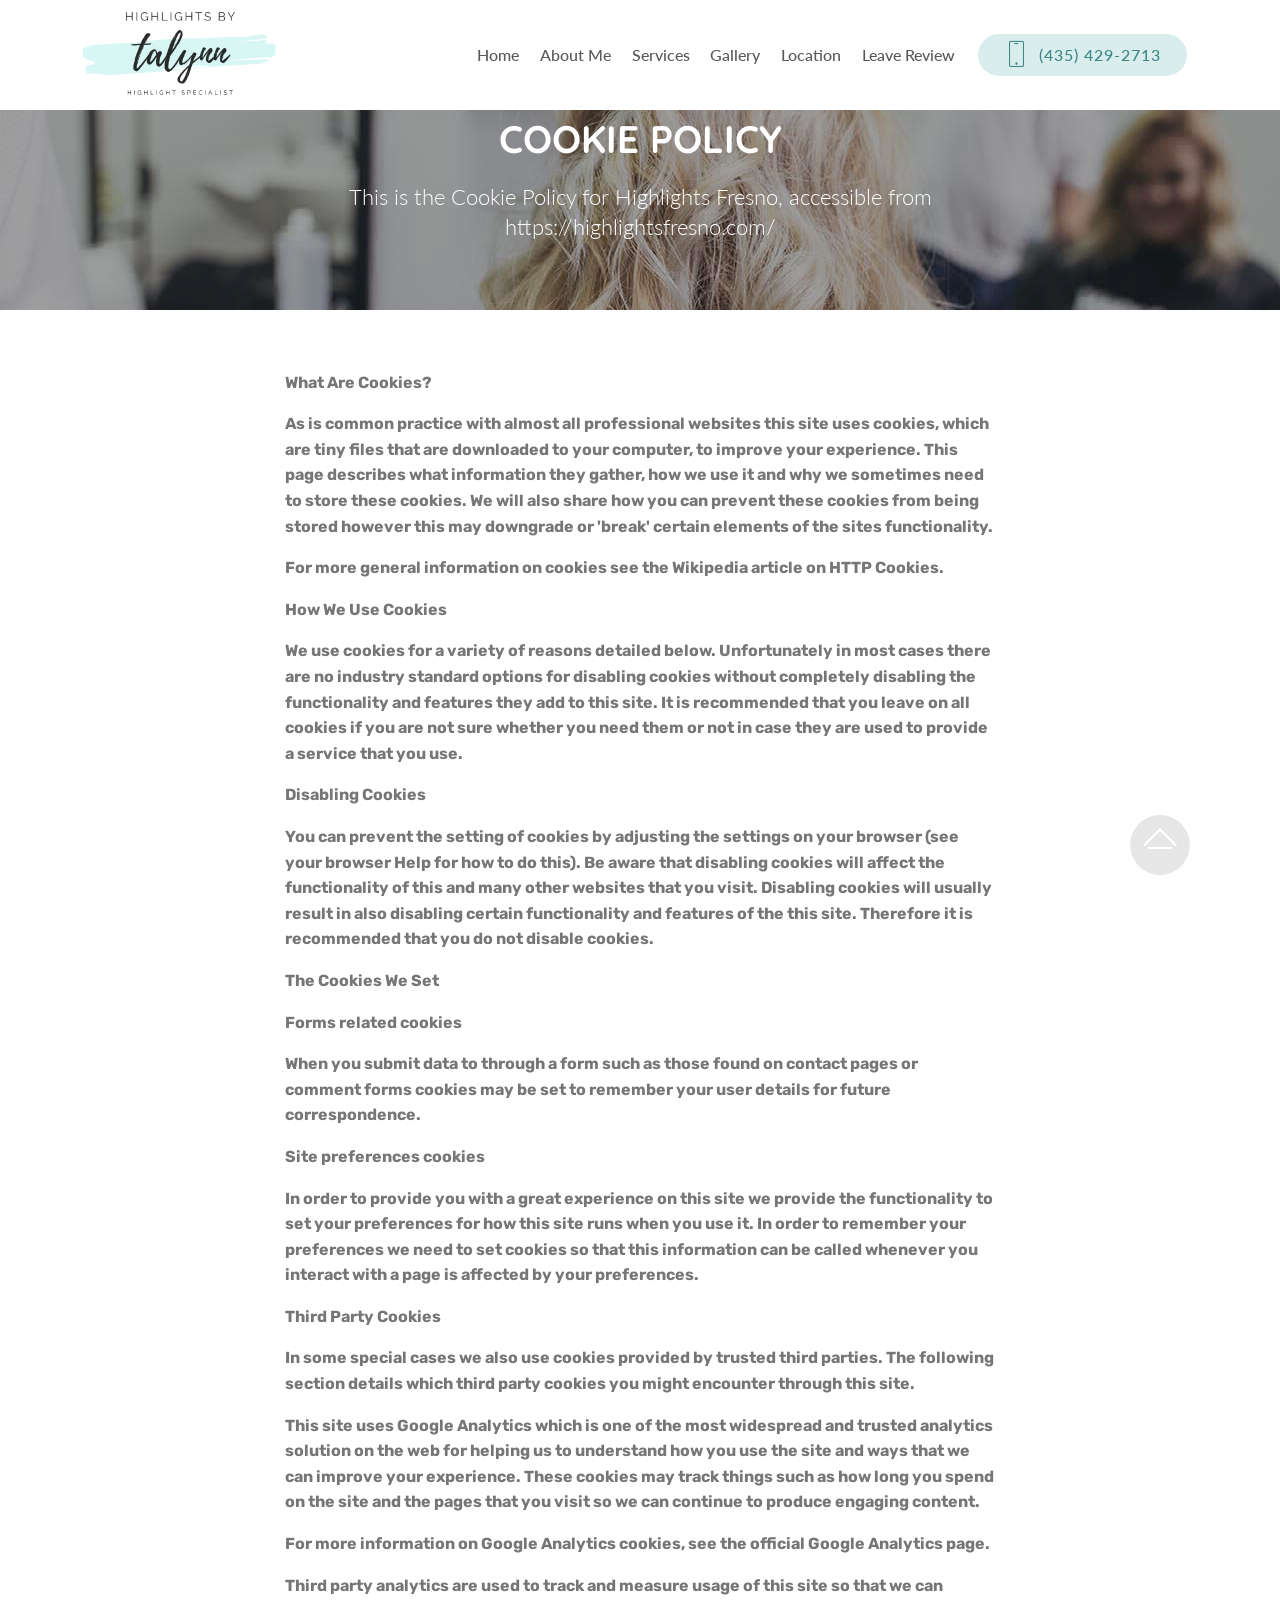
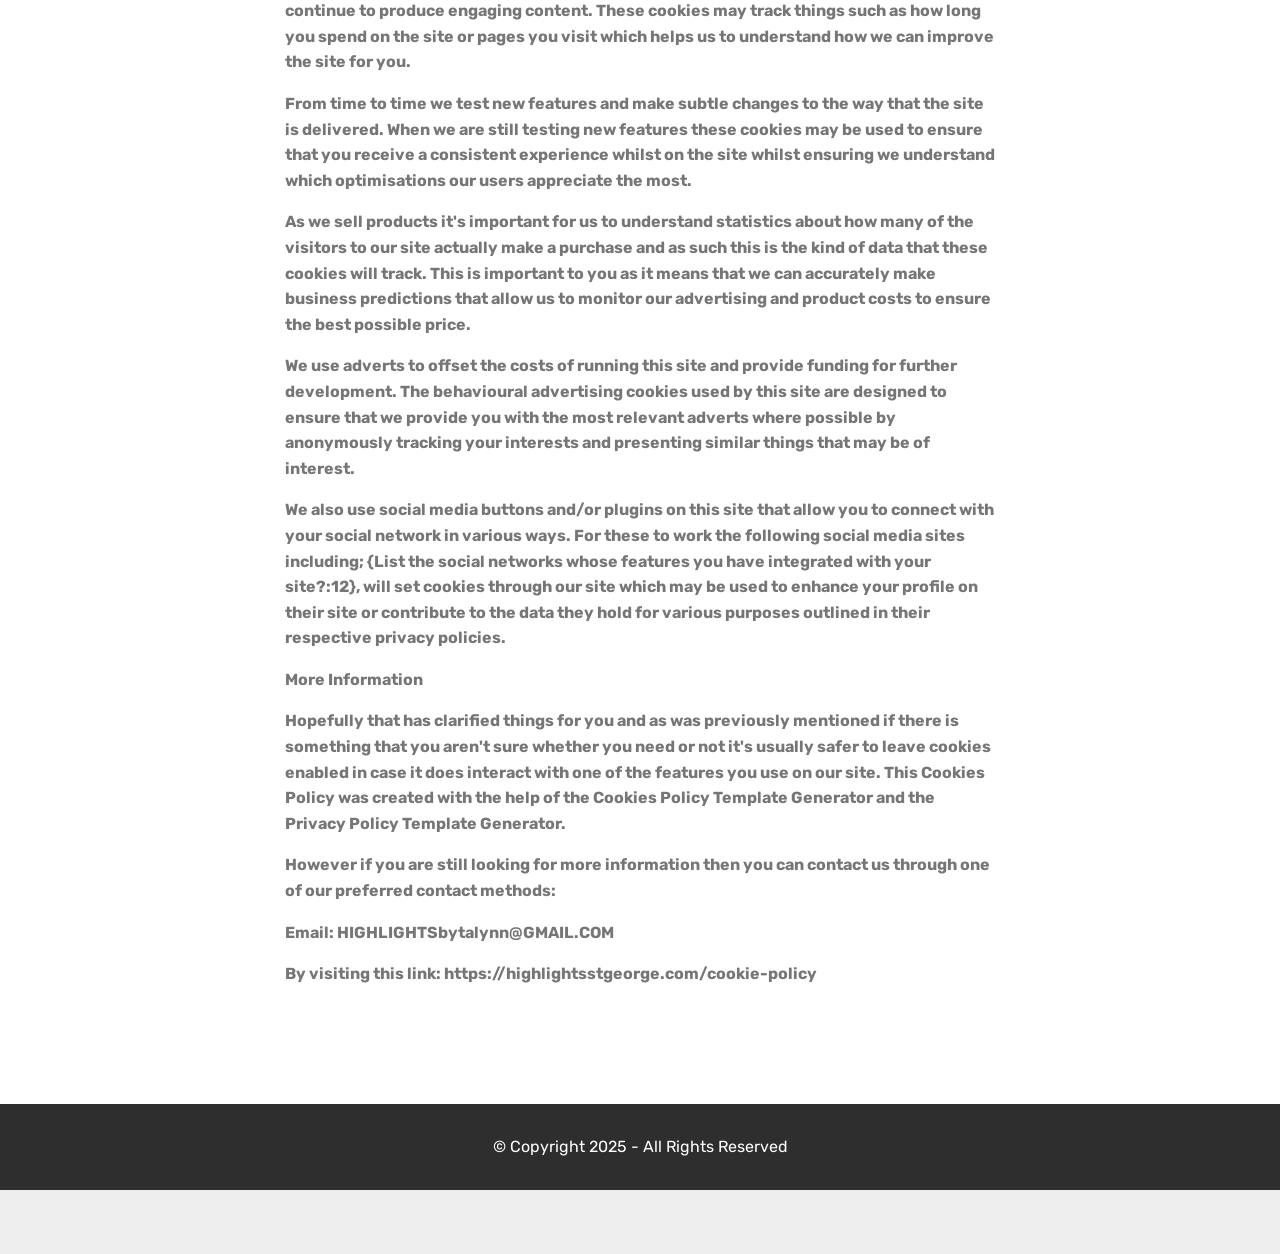
<file: cookie-policy.html>
<!DOCTYPE html>
<html  >
<head>
  <!-- Site made with Mobirise Website Builder v6.1.4, https://mobirise.com -->
  <meta charset="UTF-8">
  <meta http-equiv="X-UA-Compatible" content="IE=edge">
  <meta name="generator" content="Mobirise v6.1.4, mobirise.com">
  <meta name="viewport" content="width=device-width, initial-scale=1, minimum-scale=1">
  <link rel="shortcut icon" href="assets/images/highlights20by20talynn20logo2-322x152.png" type="image/x-icon">
  <meta name="description" content="Cookie Policy for Highlights St. George, St. George Hottest New Hair Salon In The St. George Area.  Focused On Highlights, Balayage, Ombre, & Extensions.">
  
  
  <title>Cookie Policy for Highlights St. George</title>
  <link rel="stylesheet" href="assets/web/assets/mobirise-icons/mobirise-icons.css">
  <link rel="stylesheet" href="assets/bootstrap/css/bootstrap.min.css">
  <link rel="stylesheet" href="assets/bootstrap/css/bootstrap-grid.min.css">
  <link rel="stylesheet" href="assets/bootstrap/css/bootstrap-reboot.min.css">
  <link rel="stylesheet" href="assets/tether/tether.min.css">
  <link rel="stylesheet" href="assets/animatecss/animate.min.css">
  <link rel="stylesheet" href="assets/dropdown/css/style.css">
  <link rel="stylesheet" href="assets/theme/css/style.css">
  <link rel="preload" href="https://fonts.googleapis.com/css?family=Quicksand:300,400,500,600,700&display=swap" as="style" onload="this.onload=null;this.rel='stylesheet'">
  <noscript><link rel="stylesheet" href="https://fonts.googleapis.com/css?family=Quicksand:300,400,500,600,700&display=swap"></noscript>
  <link rel="preload" href="https://fonts.googleapis.com/css?family=Allura:400&display=swap" as="style" onload="this.onload=null;this.rel='stylesheet'">
  <noscript><link rel="stylesheet" href="https://fonts.googleapis.com/css?family=Allura:400&display=swap"></noscript>
  <link rel="preload" href="https://fonts.googleapis.com/css?family=Lato:100,100i,300,300i,400,400i,700,700i,900,900i&display=swap" as="style" onload="this.onload=null;this.rel='stylesheet'">
  <noscript><link rel="stylesheet" href="https://fonts.googleapis.com/css?family=Lato:100,100i,300,300i,400,400i,700,700i,900,900i&display=swap"></noscript>
  <link rel="preload" href="https://fonts.googleapis.com/css?family=Rubik:300,300i,400,400i,500,500i,700,700i,900,900i&display=swap" as="style" onload="this.onload=null;this.rel='stylesheet'">
  <noscript><link rel="stylesheet" href="https://fonts.googleapis.com/css?family=Rubik:300,300i,400,400i,500,500i,700,700i,900,900i&display=swap"></noscript>
  <link rel="preload" as="style" href="assets/mobirise/css/mbr-additional.css?v=P2EZar"><link rel="stylesheet" href="assets/mobirise/css/mbr-additional.css?v=P2EZar" type="text/css">

  
  
  
</head>
<body>

<!-- Analytics -->
<!-- Google tag (gtag.js) -->
<script async src="https://www.googletagmanager.com/gtag/js?id=G-D1HEBV5CD2"></script>
<script>
  window.dataLayer = window.dataLayer || [];
  function gtag(){dataLayer.push(arguments);}
  gtag('js', new Date());

  gtag('config', 'G-D1HEBV5CD2');
</script>
<!-- /Analytics -->


  
  <section class="menu cid-rGHOQGlp6b" once="menu" id="menu2-w">

    

    <nav class="navbar navbar-expand beta-menu navbar-dropdown align-items-center navbar-toggleable-sm">
        <button class="navbar-toggler navbar-toggler-right" type="button" data-toggle="collapse" data-target="#navbarSupportedContent" aria-controls="navbarSupportedContent" aria-expanded="false" aria-label="Toggle navigation">
            <div class="hamburger">
                <span></span>
                <span></span>
                <span></span>
                <span></span>
            </div>
        </button>
        <div class="menu-logo">
            <div class="navbar-brand">
                <span class="navbar-logo">
                    <a href="index.html">
                        <img src="assets/images/highlights20by20talynn20logo2-322x152.png" alt="" title="" style="height: 5.9rem;">
                    </a>
                </span>
                
            </div>
        </div>
        <div class="collapse navbar-collapse" id="navbarSupportedContent">
            <ul class="navbar-nav nav-dropdown" data-app-modern-menu="true"><li class="nav-item">
                    <a class="nav-link link text-secondary display-4" href="index.html">
                        Home</a>
                </li>
                <li class="nav-item">
                    <a class="nav-link link text-secondary display-4" href="#header3-e">
                        About Me</a>
                </li><li class="nav-item"><a class="nav-link link text-secondary display-4" href="#services3-2">Services</a></li><li class="nav-item"><a class="nav-link link text-secondary display-4" href="index.html#witsec-html-block-18">
                        Gallery</a></li><li class="nav-item"><a class="nav-link link text-secondary display-4" href="#contacts1-3">Location</a></li><li class="nav-item"><a class="nav-link link text-secondary text-primary display-4" href="https://www.yelp.com/writeareview/biz/highlights-by-talynn-st-george">Leave Review</a></li></ul>
            <div class="navbar-buttons mbr-section-btn"><a class="btn btn-sm btn-primary display-4" href="sms:+14354292713">
                    <span class="btn-icon mbri-mobile mbr-iconfont mbr-iconfont-btn">
                    </span>(435) 429-2713</a></div>
        </div>
    </nav>
</section>

<section class="mbr-section content5 cid-rPEXZ9ofCi mbr-parallax-background" id="content5-x">

    

    <div class="mbr-overlay" style="opacity: 0.4; background-color: rgb(35, 35, 35);">
    </div>

    <div class="container">
        <div class="media-container-row">
            <div class="title col-12 col-md-8">
                <h2 class="align-center mbr-bold mbr-white pb-3 mbr-fonts-style display-1">
                    COOKIE POLICY</h2>
                <h3 class="mbr-section-subtitle align-center mbr-light mbr-white pb-3 mbr-fonts-style display-5">This is the Cookie Policy for Highlights Fresno, accessible from https://highlightsfresno.com/</h3>
                
                
            </div>
        </div>
    </div>
</section>

<section class="mbr-section article content1 cid-rPEYqWM1WM" id="content1-y">
    
     

    <div class="container">
        <div class="media-container-row">
            <div class="mbr-text col-12 mbr-fonts-style display-7 col-md-8"><p><strong>What Are Cookies?</strong></p><p><strong>As is common practice with almost all professional websites this site uses cookies, which are tiny files that are downloaded to your computer, to improve your experience. This page describes what information they gather, how we use it and why we sometimes need to store these cookies. We will also share how you can prevent these cookies from being stored however this may downgrade or 'break' certain elements of the sites functionality.</strong></p><p><strong>For more general information on cookies see the Wikipedia article on HTTP Cookies.</strong></p><p><strong>How We Use Cookies</strong></p><p><strong>We use cookies for a variety of reasons detailed below. Unfortunately in most cases there are no industry standard options for disabling cookies without completely disabling the functionality and features they add to this site. It is recommended that you leave on all cookies if you are not sure whether you need them or not in case they are used to provide a service that you use.</strong></p><p><strong>Disabling Cookies</strong></p><p><strong>You can prevent the setting of cookies by adjusting the settings on your browser (see your browser Help for how to do this). Be aware that disabling cookies will affect the functionality of this and many other websites that you visit. Disabling cookies will usually result in also disabling certain functionality and features of the this site. Therefore it is recommended that you do not disable cookies.</strong></p><p><strong>The Cookies We Set</strong></p><p><strong>Forms related cookies</strong></p><p><strong>When you submit data to through a form such as those found on contact pages or comment forms cookies may be set to remember your user details for future correspondence.</strong></p><p><strong>Site preferences cookies</strong></p><p><strong>In order to provide you with a great experience on this site we provide the functionality to set your preferences for how this site runs when you use it. In order to remember your preferences we need to set cookies so that this information can be called whenever you interact with a page is affected by your preferences.</strong></p><p><strong>Third Party Cookies</strong></p><p><strong>In some special cases we also use cookies provided by trusted third parties. The following section details which third party cookies you might encounter through this site.</strong></p><p><strong>This site uses Google Analytics which is one of the most widespread and trusted analytics solution on the web for helping us to understand how you use the site and ways that we can improve your experience. These cookies may track things such as how long you spend on the site and the pages that you visit so we can continue to produce engaging content.</strong></p><p><strong>For more information on Google Analytics cookies, see the official Google Analytics page.</strong></p><p><strong>Third party analytics are used to track and measure usage of this site so that we can continue to produce engaging content. These cookies may track things such as how long you spend on the site or pages you visit which helps us to understand how we can improve the site for you.</strong></p><p><strong>From time to time we test new features and make subtle changes to the way that the site is delivered. When we are still testing new features these cookies may be used to ensure that you receive a consistent experience whilst on the site whilst ensuring we understand which optimisations our users appreciate the most.</strong></p><p><strong>As we sell products it's important for us to understand statistics about how many of the visitors to our site actually make a purchase and as such this is the kind of data that these cookies will track. This is important to you as it means that we can accurately make business predictions that allow us to monitor our advertising and product costs to ensure the best possible price.</strong></p><p><strong>We use adverts to offset the costs of running this site and provide funding for further development. The behavioural advertising cookies used by this site are designed to ensure that we provide you with the most relevant adverts where possible by anonymously tracking your interests and presenting similar things that may be of interest.</strong></p><p><strong>We also use social media buttons and/or plugins on this site that allow you to connect with your social network in various ways. For these to work the following social media sites including; {List the social networks whose features you have integrated with your site?:12}, will set cookies through our site which may be used to enhance your profile on their site or contribute to the data they hold for various purposes outlined in their respective privacy policies.</strong></p><p><strong>More Information</strong></p><p><strong>Hopefully that has clarified things for you and as was previously mentioned if there is something that you aren't sure whether you need or not it's usually safer to leave cookies enabled in case it does interact with one of the features you use on our site. This Cookies Policy was created with the help of the Cookies Policy Template Generator and the Privacy Policy Template Generator.</strong></p><p><strong>However if you are still looking for more information then you can contact us through one of our preferred contact methods:</strong></p><p><strong>Email: HIGHLIGHTSbytalynn@GMAIL.COM</strong>&nbsp;&nbsp;&nbsp;&nbsp;</p><p><strong>By visiting this link: https://highlightsstgeorge.com/cookie-policy</strong></p><p><br></p></div>
        </div>
    </div>
</section>

<section once="footers" class="cid-uRCYrcDCLG" id="footer6-14">

    

    

    <div class="container">
        <div class="media-container-row align-center mbr-white">
            <div class="col-12">
                <p class="mbr-text mb-0 mbr-fonts-style display-7">
                    © Copyright 2025 - All Rights Reserved
                </p>
            </div>
        </div>
    </div>
</section><section class="display-7" style="padding: 0;align-items: center;justify-content: center;flex-wrap: wrap;    align-content: center;display: flex;position: relative;height: 4rem;"><a href="https://mobiri.se/1417962" style="flex: 1 1;height: 4rem;position: absolute;width: 100%;z-index: 1;"><img alt="" style="height: 4rem;" src="[data-uri]"></a><p style="margin: 0;text-align: center;" class="display-7">&#8204;</p><a style="z-index:1" href="https://mobirise.com/builder/ai-website-generator.html">AI Website Generator</a></section><script src="assets/popper/popper.min.js"></script>  <script src="assets/web/assets/jquery/jquery.min.js"></script>  <script src="assets/bootstrap/js/bootstrap.min.js"></script>  <script src="assets/tether/tether.min.js"></script>  <script src="assets/smoothscroll/smooth-scroll.js"></script>  <script src="assets/viewportchecker/jquery.viewportchecker.js"></script>  <script src="assets/dropdown/js/nav-dropdown.js"></script>  <script src="assets/dropdown/js/navbar-dropdown.js"></script>  <script src="assets/touchswipe/jquery.touch-swipe.min.js"></script>  <script src="assets/parallax/jarallax.min.js"></script>  <script src="assets/theme/js/script.js"></script>  
  
  
 <div id="scrollToTop" class="scrollToTop mbr-arrow-up"><a style="text-align: center;"><i class="mbr-arrow-up-icon mbr-arrow-up-icon-cm cm-icon cm-icon-smallarrow-up"></i></a></div>
    <input name="animation" type="hidden">
  </body>
</html>
</file>
<file: assets/web/assets/mobirise-icons/mobirise-icons.css>
@font-face {
  font-family: 'MobiriseIcons';
  src:  url('mobirise-icons.eot?spat4u');
  src:  url('mobirise-icons.eot?spat4u#iefix') format('embedded-opentype'),
    url('mobirise-icons.ttf?spat4u') format('truetype'),
    url('mobirise-icons.woff?spat4u') format('woff'),
    url('mobirise-icons.svg?spat4u#MobiriseIcons') format('svg');
  font-weight: normal;
  font-style: normal;
  font-display: swap;
}

[class^="mbri-"], [class*=" mbri-"] {
  /* use !important to prevent issues with browser extensions that change fonts */
  font-family: MobiriseIcons !important;
  speak: none;
  font-style: normal;
  font-weight: normal;
  font-variant: normal;
  text-transform: none;
  line-height: 1;

  /* Better Font Rendering =========== */
  -webkit-font-smoothing: antialiased;
  -moz-osx-font-smoothing: grayscale;
}

.mbri-add-submenu:before {
  content: "\e900";
}
.mbri-alert:before {
  content: "\e901";
}
.mbri-align-center:before {
  content: "\e902";
}
.mbri-align-justify:before {
  content: "\e903";
}
.mbri-align-left:before {
  content: "\e904";
}
.mbri-align-right:before {
  content: "\e905";
}
.mbri-android:before {
  content: "\e906";
}
.mbri-apple:before {
  content: "\e907";
}
.mbri-arrow-down:before {
  content: "\e908";
}
.mbri-arrow-next:before {
  content: "\e909";
}
.mbri-arrow-prev:before {
  content: "\e90a";
}
.mbri-arrow-up:before {
  content: "\e90b";
}
.mbri-bold:before {
  content: "\e90c";
}
.mbri-bookmark:before {
  content: "\e90d";
}
.mbri-bootstrap:before {
  content: "\e90e";
}
.mbri-briefcase:before {
  content: "\e90f";
}
.mbri-browse:before {
  content: "\e910";
}
.mbri-bulleted-list:before {
  content: "\e911";
}
.mbri-calendar:before {
  content: "\e912";
}
.mbri-camera:before {
  content: "\e913";
}
.mbri-cart-add:before {
  content: "\e914";
}
.mbri-cart-full:before {
  content: "\e915";
}
.mbri-cash:before {
  content: "\e916";
}
.mbri-change-style:before {
  content: "\e917";
}
.mbri-chat:before {
  content: "\e918";
}
.mbri-clock:before {
  content: "\e919";
}
.mbri-close:before {
  content: "\e91a";
}
.mbri-cloud:before {
  content: "\e91b";
}
.mbri-code:before {
  content: "\e91c";
}
.mbri-contact-form:before {
  content: "\e91d";
}
.mbri-credit-card:before {
  content: "\e91e";
}
.mbri-cursor-click:before {
  content: "\e91f";
}
.mbri-cust-feedback:before {
  content: "\e920";
}
.mbri-database:before {
  content: "\e921";
}
.mbri-delivery:before {
  content: "\e922";
}
.mbri-desktop:before {
  content: "\e923";
}
.mbri-devices:before {
  content: "\e924";
}
.mbri-down:before {
  content: "\e925";
}
.mbri-download:before {
  content: "\e989";
}
.mbri-drag-n-drop:before {
  content: "\e927";
}
.mbri-drag-n-drop2:before {
  content: "\e928";
}
.mbri-edit:before {
  content: "\e929";
}
.mbri-edit2:before {
  content: "\e92a";
}
.mbri-error:before {
  content: "\e92b";
}
.mbri-extension:before {
  content: "\e92c";
}
.mbri-features:before {
  content: "\e92d";
}
.mbri-file:before {
  content: "\e92e";
}
.mbri-flag:before {
  content: "\e92f";
}
.mbri-folder:before {
  content: "\e930";
}
.mbri-gift:before {
  content: "\e931";
}
.mbri-github:before {
  content: "\e932";
}
.mbri-globe:before {
  content: "\e933";
}
.mbri-globe-2:before {
  content: "\e934";
}
.mbri-growing-chart:before {
  content: "\e935";
}
.mbri-hearth:before {
  content: "\e936";
}
.mbri-help:before {
  content: "\e937";
}
.mbri-home:before {
  content: "\e938";
}
.mbri-hot-cup:before {
  content: "\e939";
}
.mbri-idea:before {
  content: "\e93a";
}
.mbri-image-gallery:before {
  content: "\e93b";
}
.mbri-image-slider:before {
  content: "\e93c";
}
.mbri-info:before {
  content: "\e93d";
}
.mbri-italic:before {
  content: "\e93e";
}
.mbri-key:before {
  content: "\e93f";
}
.mbri-laptop:before {
  content: "\e940";
}
.mbri-layers:before {
  content: "\e941";
}
.mbri-left-right:before {
  content: "\e942";
}
.mbri-left:before {
  content: "\e943";
}
.mbri-letter:before {
  content: "\e944";
}
.mbri-like:before {
  content: "\e945";
}
.mbri-link:before {
  content: "\e946";
}
.mbri-lock:before {
  content: "\e947";
}
.mbri-login:before {
  content: "\e948";
}
.mbri-logout:before {
  content: "\e949";
}
.mbri-magic-stick:before {
  content: "\e94a";
}
.mbri-map-pin:before {
  content: "\e94b";
}
.mbri-menu:before {
  content: "\e94c";
}
.mbri-mobile:before {
  content: "\e94d";
}
.mbri-mobile2:before {
  content: "\e94e";
}
.mbri-mobirise:before {
  content: "\e94f";
}
.mbri-more-horizontal:before {
  content: "\e950";
}
.mbri-more-vertical:before {
  content: "\e951";
}
.mbri-music:before {
  content: "\e952";
}
.mbri-new-file:before {
  content: "\e953";
}
.mbri-numbered-list:before {
  content: "\e954";
}
.mbri-opened-folder:before {
  content: "\e955";
}
.mbri-pages:before {
  content: "\e956";
}
.mbri-paper-plane:before {
  content: "\e957";
}
.mbri-paperclip:before {
  content: "\e958";
}
.mbri-photo:before {
  content: "\e959";
}
.mbri-photos:before {
  content: "\e95a";
}
.mbri-pin:before {
  content: "\e95b";
}
.mbri-play:before {
  content: "\e95c";
}
.mbri-plus:before {
  content: "\e95d";
}
.mbri-preview:before {
  content: "\e95e";
}
.mbri-print:before {
  content: "\e95f";
}
.mbri-protect:before {
  content: "\e960";
}
.mbri-question:before {
  content: "\e961";
}
.mbri-quote-left:before {
  content: "\e962";
}
.mbri-quote-right:before {
  content: "\e963";
}
.mbri-refresh:before {
  content: "\e964";
}
.mbri-responsive:before {
  content: "\e965";
}
.mbri-right:before {
  content: "\e966";
}
.mbri-rocket:before {
  content: "\e967";
}
.mbri-sad-face:before {
  content: "\e968";
}
.mbri-sale:before {
  content: "\e969";
}
.mbri-save:before {
  content: "\e96a";
}
.mbri-search:before {
  content: "\e96b";
}
.mbri-setting:before {
  content: "\e96c";
}
.mbri-setting2:before {
  content: "\e96d";
}
.mbri-setting3:before {
  content: "\e96e";
}
.mbri-share:before {
  content: "\e96f";
}
.mbri-shopping-bag:before {
  content: "\e970";
}
.mbri-shopping-basket:before {
  content: "\e971";
}
.mbri-shopping-cart:before {
  content: "\e972";
}
.mbri-sites:before {
  content: "\e973";
}
.mbri-smile-face:before {
  content: "\e974";
}
.mbri-speed:before {
  content: "\e975";
}
.mbri-star:before {
  content: "\e976";
}
.mbri-success:before {
  content: "\e977";
}
.mbri-sun:before {
  content: "\e978";
}
.mbri-sun2:before {
  content: "\e979";
}
.mbri-tablet:before {
  content: "\e97a";
}
.mbri-tablet-vertical:before {
  content: "\e97b";
}
.mbri-target:before {
  content: "\e97c";
}
.mbri-timer:before {
  content: "\e97d";
}
.mbri-to-ftp:before {
  content: "\e97e";
}
.mbri-to-local-drive:before {
  content: "\e97f";
}
.mbri-touch-swipe:before {
  content: "\e980";
}
.mbri-touch:before {
  content: "\e981";
}
.mbri-trash:before {
  content: "\e982";
}
.mbri-underline:before {
  content: "\e983";
}
.mbri-unlink:before {
  content: "\e984";
}
.mbri-unlock:before {
  content: "\e985";
}
.mbri-up-down:before {
  content: "\e986";
}
.mbri-up:before {
  content: "\e987";
}
.mbri-update:before {
  content: "\e988";
}
.mbri-upload:before {
 content: "\e926"; 
}
.mbri-user:before {
  content: "\e98a";
}
.mbri-user2:before {
  content: "\e98b";
}
.mbri-users:before {
  content: "\e98c";
}
.mbri-video:before {
  content: "\e98d";
}
.mbri-video-play:before {
  content: "\e98e";
}
.mbri-watch:before {
  content: "\e98f";
}
.mbri-website-theme:before {
  content: "\e990";
}
.mbri-wifi:before {
  content: "\e991";
}
.mbri-windows:before {
  content: "\e992";
}
.mbri-zoom-out:before {
  content: "\e993";
}
.mbri-redo:before {
  content: "\e994";
}
.mbri-undo:before {
  content: "\e995";
}
</file>
<file: assets/dropdown/css/style.css>
.navbar-dropdown {
  left: 0;
  padding: 0;
  position: absolute;
  right: 0;
  top: 0;
  transition: all 0.45s ease;
  z-index: 1030;
  background: #282828; }
  .navbar-dropdown .navbar-logo {
    margin-right: 0.8rem;
    transition: margin 0.3s ease-in-out;
    vertical-align: middle; }
    .navbar-dropdown .navbar-logo img {
      height: 3.125rem;
      transition: all 0.3s ease-in-out; }
    .navbar-dropdown .navbar-logo.mbr-iconfont {
      font-size: 3.125rem;
      line-height: 3.125rem; }
  .navbar-dropdown .navbar-caption {
    font-weight: 700;
    white-space: normal;
    vertical-align: -4px;
    line-height: 3.125rem !important; }
    .navbar-dropdown .navbar-caption, .navbar-dropdown .navbar-caption:hover {
      color: inherit;
      text-decoration: none; }
  .navbar-dropdown .mbr-iconfont + .navbar-caption {
    vertical-align: -1px; }
  .navbar-dropdown.navbar-fixed-top {
    position: fixed; }
  .navbar-dropdown .navbar-brand span {
    vertical-align: -4px; }
  .navbar-dropdown.bg-color.transparent {
    background: none; }
  .navbar-dropdown.navbar-short .navbar-brand {
    padding: 0.625rem 0; }
    .navbar-dropdown.navbar-short .navbar-brand span {
      vertical-align: -1px; }
  .navbar-dropdown.navbar-short .navbar-caption {
    line-height: 2.375rem !important;
    vertical-align: -2px; }
  .navbar-dropdown.navbar-short .navbar-logo {
    margin-right: 0.5rem; }
    .navbar-dropdown.navbar-short .navbar-logo img {
      height: 2.375rem; }
    .navbar-dropdown.navbar-short .navbar-logo.mbr-iconfont {
      font-size: 2.375rem;
      line-height: 2.375rem; }
  .navbar-dropdown.navbar-short .mbr-table-cell {
    height: 3.625rem; }
  .navbar-dropdown .navbar-close {
    left: 0.6875rem;
    position: fixed;
    top: 0.75rem;
    z-index: 1000; }
  .navbar-dropdown .hamburger-icon {
    content: "";
    display: inline-block;
    vertical-align: middle;
    width: 16px;
    -webkit-box-shadow: 0 -6px 0 1px #282828,0 0 0 1px #282828,0 6px 0 1px #282828;
    -moz-box-shadow: 0 -6px 0 1px #282828,0 0 0 1px #282828,0 6px 0 1px #282828;
    box-shadow: 0 -6px 0 1px #282828,0 0 0 1px #282828,0 6px 0 1px #282828; }

.dropdown-menu .dropdown-toggle[data-toggle="dropdown-submenu"]::after {
  border-bottom: 0.35em solid transparent;
  border-left: 0.35em solid;
  border-right: 0;
  border-top: 0.35em solid transparent;
  margin-left: 0.3rem; }

.dropdown-menu .dropdown-item:focus {
  outline: 0; }

.nav-dropdown {
  font-size: 0.75rem;
  font-weight: 500;
  height: auto !important; }
  .nav-dropdown .nav-btn {
    padding-left: 1rem; }
  .nav-dropdown .link {
    margin: .667em 1.667em;
    font-weight: 500;
    padding: 0;
    transition: color .2s ease-in-out; }
    .nav-dropdown .link.dropdown-toggle {
      margin-right: 2.583em; }
      .nav-dropdown .link.dropdown-toggle::after {
        margin-left: .25rem;
        border-top: 0.35em solid;
        border-right: 0.35em solid transparent;
        border-left: 0.35em solid transparent;
        border-bottom: 0; }
      .nav-dropdown .link.dropdown-toggle[aria-expanded="true"] {
        margin: 0;
        padding: 0.667em 3.263em  0.667em 1.667em; }
  .nav-dropdown .link::after,
  .nav-dropdown .dropdown-item::after {
    color: inherit; }
  .nav-dropdown .btn {
    font-size: 0.75rem;
    font-weight: 700;
    letter-spacing: 0;
    margin-bottom: 0;
    padding-left: 1.25rem;
    padding-right: 1.25rem; }
  .nav-dropdown .dropdown-menu {
    border-radius: 0;
    border: 0;
    left: 0;
    margin: 0;
    padding-bottom: 1.25rem;
    padding-top: 1.25rem;
    position: relative; }
  .nav-dropdown .dropdown-submenu {
    margin-left: 0.125rem;
    top: 0; }
  .nav-dropdown .dropdown-item {
    font-weight: 500;
    line-height: 2;
    padding: 0.3846em 4.615em 0.3846em 1.5385em;
    position: relative;
    transition: color .2s ease-in-out, background-color .2s ease-in-out; }
    .nav-dropdown .dropdown-item::after {
      margin-top: -0.3077em;
      position: absolute;
      right: 1.1538em;
      top: 50%; }
    .nav-dropdown .dropdown-item:focus, .nav-dropdown .dropdown-item:hover {
      background: none; }

@media (max-width: 767px) {
  .nav-dropdown.navbar-toggleable-sm {
    bottom: 0;
    display: none;
    left: 0;
    overflow-x: hidden;
    position: fixed;
    top: 0;
    transform: translateX(-100%);
    -ms-transform: translateX(-100%);
    -webkit-transform: translateX(-100%);
    width: 18.75rem;
    z-index: 999; } }
.nav-dropdown.navbar-toggleable-xl {
  bottom: 0;
  display: none;
  left: 0;
  overflow-x: hidden;
  position: fixed;
  top: 0;
  transform: translateX(-100%);
  -ms-transform: translateX(-100%);
  -webkit-transform: translateX(-100%);
  width: 18.75rem;
  z-index: 999; }

.nav-dropdown-sm {
  display: block !important;
  overflow-x: hidden;
  overflow: auto;
  padding-top: 3.875rem; }
  .nav-dropdown-sm::after {
    content: "";
    display: block;
    height: 3rem;
    width: 100%; }
  .nav-dropdown-sm.collapse.in ~ .navbar-close {
    display: block !important; }
  .nav-dropdown-sm.collapsing, .nav-dropdown-sm.collapse.in {
    transform: translateX(0);
    -ms-transform: translateX(0);
    -webkit-transform: translateX(0);
    transition: all 0.25s ease-out;
    -webkit-transition: all 0.25s ease-out;
    background: #282828; }
  .nav-dropdown-sm.collapsing[aria-expanded="false"] {
    transform: translateX(-100%);
    -ms-transform: translateX(-100%);
    -webkit-transform: translateX(-100%); }
  .nav-dropdown-sm .nav-item {
    display: block;
    margin-left: 0 !important;
    padding-left: 0; }
  .nav-dropdown-sm .link,
  .nav-dropdown-sm .dropdown-item {
    border-top: 1px dotted rgba(255, 255, 255, 0.1);
    font-size: 0.8125rem;
    line-height: 1.6;
    margin: 0 !important;
    padding: 0.875rem 2.4rem 0.875rem 1.5625rem !important;
    position: relative;
    white-space: normal; }
    .nav-dropdown-sm .link:focus, .nav-dropdown-sm .link:hover,
    .nav-dropdown-sm .dropdown-item:focus,
    .nav-dropdown-sm .dropdown-item:hover {
      background: rgba(0, 0, 0, 0.2) !important;
      color: #c0a375; }
  .nav-dropdown-sm .nav-btn {
    position: relative;
    padding: 1.5625rem 1.5625rem 0 1.5625rem; }
    .nav-dropdown-sm .nav-btn::before {
      border-top: 1px dotted rgba(255, 255, 255, 0.1);
      content: "";
      left: 0;
      position: absolute;
      top: 0;
      width: 100%; }
    .nav-dropdown-sm .nav-btn + .nav-btn {
      padding-top: 0.625rem; }
      .nav-dropdown-sm .nav-btn + .nav-btn::before {
        display: none; }
  .nav-dropdown-sm .btn {
    padding: 0.625rem 0; }
  .nav-dropdown-sm .dropdown-toggle[data-toggle="dropdown-submenu"]::after {
    margin-left: .25rem;
    border-top: 0.35em solid;
    border-right: 0.35em solid transparent;
    border-left: 0.35em solid transparent;
    border-bottom: 0; }
  .nav-dropdown-sm .dropdown-toggle[data-toggle="dropdown-submenu"][aria-expanded="true"]::after {
    border-top: 0;
    border-right: 0.35em solid transparent;
    border-left: 0.35em solid transparent;
    border-bottom: 0.35em solid; }
  .nav-dropdown-sm .dropdown-menu {
    margin: 0;
    padding: 0;
    position: relative;
    top: 0;
    left: 0;
    width: 100%;
    border: 0;
    float: none;
    border-radius: 0;
    background: none; }
  .nav-dropdown-sm .dropdown-submenu {
    left: 100%;
    margin-left: 0.125rem;
    margin-top: -1.25rem;
    top: 0; }

.navbar-toggleable-sm .nav-dropdown .dropdown-menu {
  position: absolute; }

.navbar-toggleable-sm .nav-dropdown .dropdown-submenu {
  left: 100%;
  margin-left: 0.125rem;
  margin-top: -1.25rem;
  top: 0; }

.navbar-toggleable-sm.opened .nav-dropdown .dropdown-menu {
  position: relative; }

.navbar-toggleable-sm.opened .nav-dropdown .dropdown-submenu {
  left: 0;
  margin-left: 00rem;
  margin-top: 0rem;
  top: 0; }

.is-builder .nav-dropdown.collapsing {
  transition: none !important; }

/*# sourceMappingURL=style.css.map */
</file>
<file: assets/theme/css/style.css>
.engine {
	position: absolute;
	text-indent: -2400px;
	text-align: center;
	padding: 0;
	top: 0;
	left: -2400px;
}/*!
 * Mobirise v4 theme (https://mobirise.com/)
 * Copyright 2017 Mobirise
 */
section {
  background-color: #eeeeee;
}

.form-control:focus {
  box-shadow: none;
}

:focus {
  outline: none;
}

body {
  font-style: normal;
  line-height: 1.5;
}

section,
.container,
.container-fluid {
  position: relative;
  word-wrap: break-word;
}

a.mbr-iconfont:hover {
  text-decoration: none;
}

.article .lead p,
.article .lead ul,
.article .lead ol,
.article .lead pre,
.article .lead blockquote {
  margin-bottom: 0;
}

ul,
ol,
pre,
blockquote {
  margin-bottom: 2.3125rem;
}

pre {
  background: #f4f4f4;
  padding: 10px 24px;
  white-space: pre-wrap;
}

.inactive {
  -webkit-user-select: none;
  -moz-user-select: none;
  -ms-user-select: none;
  user-select: none;
  pointer-events: none;
  -webkit-user-drag: none;
  user-drag: none;
}

.mbr-section__comments .row {
  justify-content: center;
  -webkit-justify-content: center;
}

a {
  font-style: normal;
  font-weight: 400;
  cursor: pointer;
}

a, a:hover {
  text-decoration: none;
}

figure {
  margin-bottom: 0;
}

body {
  color: #232323;
}

h1,
h2,
h3,
h4,
h5,
h6,
.h1,
.h2,
.h3,
.h4,
.h5,
.h6,
.display-1,
.display-2,
.display-3,
.display-4 {
  line-height: 1;
  word-break: break-word;
  word-wrap: break-word;
}

.mbr-section-title {
  font-style: normal;
  line-height: 1.2;
}

.mbr-section-subtitle {
  line-height: 1.3;
}

.mbr-text {
  font-style: normal;
  line-height: 1.6;
}

b,
strong {
  font-weight: bold;
}

blockquote {
  padding: 10px 0 10px 20px;
  position: relative;
  border-left: 2px solid;
  border-color: #ff3366;
}

input:-webkit-autofill, input:-webkit-autofill:hover, input:-webkit-autofill:focus, input:-webkit-autofill:active {
  transition-delay: 9999s;
  transition-property: background-color, color;
}

textarea[type='hidden'] {
  display: none;
}

body {
  position: relative;
}

section {
  background-position: 50% 50%;
  background-repeat: no-repeat;
  background-size: cover;
}

section .mbr-background-video,
section .mbr-background-video-preview {
  position: absolute;
  bottom: 0;
  left: 0;
  right: 0;
  top: 0;
}

.hidden {
  visibility: hidden;
}

.mbr-z-index20 {
  z-index: 20;
}

/*! Base colors */
.mbr-white {
  color: #ffffff;
}

.mbr-black {
  color: #000000;
}

.mbr-bg-white {
  background-color: #ffffff;
}

.mbr-bg-black {
  background-color: #000000;
}

/*! Text-aligns */
.align-left {
  text-align: left;
}

.align-center {
  text-align: center;
}

.align-right {
  text-align: right;
}

@media (max-width: 767px) {
  .align-left,
  .align-center,
  .align-right,
  .mbr-section-btn,
  .mbr-section-title {
    text-align: center;
  }
}

/*! Font-weight  */
.mbr-light {
  font-weight: 300;
}

.mbr-regular {
  font-weight: 400;
}

.mbr-semibold {
  font-weight: 500;
}

.mbr-bold {
  font-weight: 700;
}

/*! Media  */
.media-size-item {
  -moz-flex: 1 1 auto;
  -o-flex: 1 1 auto;
  flex: 1 1 auto;
}

.media-content {
  flex-basis: 100%;
}

.media-container-row {
  display: flex;
  flex-direction: row;
  flex-wrap: wrap;
  justify-content: center;
  align-content: center;
  align-items: start;
}

.media-container-row .media-size-item {
  width: 400px;
}

.media-container-column {
  display: flex;
  flex-direction: column;
  flex-wrap: wrap;
  justify-content: center;
  align-content: center;
  align-items: stretch;
}

.media-container-column > * {
  width: 100%;
}

@media (min-width: 992px) {
  .media-container-row {
    flex-wrap: nowrap;
  }
}

figure {
  overflow: hidden;
}

figure[mbr-media-size] {
  transition: width 0.1s;
}

.mbr-figure img,
.mbr-figure iframe {
  display: block;
  width: 100%;
}

.card {
  background-color: transparent;
  border: none;
}

.card-box {
  width: 100%;
}

.card-img {
  text-align: center;
  flex-shrink: 0;
  -webkit-flex-shrink: 0;
}

.media {
  max-width: 100%;
  margin: 0 auto;
}

.mbr-figure {
  -ms-grid-row-align: center;
  align-self: center;
}

.media-container > div {
  max-width: 100%;
}

.mbr-figure img,
.card-img img {
  width: 100%;
}

@media (max-width: 991px) {
  .media-size-item {
    width: auto !important;
  }
  .media {
    width: auto;
  }
  .mbr-figure {
    width: 100% !important;
  }
}

/*! Buttons */
.btn {
  font-weight: 500;
  border-width: 2px;
  font-style: normal;
  letter-spacing: 1px;
  margin: .4rem .8rem;
  white-space: normal;
  transition: all .3s ease-in-out;
  display: inline-flex;
  align-items: center;
  justify-content: center;
  word-break: break-word;
  -webkit-align-items: center;
  -webkit-justify-content: center;
  display: -webkit-inline-flex;
}

.btn-sm {
  font-weight: 500;
  letter-spacing: 1px;
  transition: all .3s ease-in-out;
}

.btn-md {
  font-weight: 500;
  letter-spacing: 1px;
  margin: .4rem .8rem !important;
  transition: all .3s ease-in-out;
}

.btn-lg {
  font-weight: 500;
  letter-spacing: 1px;
  margin: .4rem .8rem !important;
  transition: all .3s ease-in-out;
}

.mbr-section-btn {
  margin-left: -0.25rem;
  margin-right: -0.25rem;
  font-size: 0;
}

nav .mbr-section-btn {
  margin-left: 0rem;
  margin-right: 0rem;
}

.btn-form {
  border-radius: 0;
}

.btn-form:hover {
  cursor: pointer;
}

/*! Btn icon margin */
.btn .mbr-iconfont,
.btn.btn-sm .mbr-iconfont {
  cursor: pointer;
  margin-right: 0.5rem;
}

.btn.btn-md .mbr-iconfont,
.btn.btn-md .mbr-iconfont {
  margin-right: 0.8rem;
}

.mbr-regular {
  font-weight: 400;
}

.mbr-semibold {
  font-weight: 500;
}

.mbr-bold {
  font-weight: 700;
}

[type='submit'] {
  -webkit-appearance: none;
}

/*! Full-screen */
.mbr-fullscreen .mbr-overlay {
  min-height: 100vh;
}

.mbr-fullscreen {
  display: flex;
  display: -moz-flex;
  display: -ms-flex;
  display: -o-flex;
  align-items: center;
  -webkit-align-items: center;
  min-height: 100vh;
  padding-top: 3rem;
  padding-bottom: 3rem;
}

/*! Map */
.map {
  height: 25rem;
  position: relative;
}

.map iframe {
  width: 100%;
  height: 100%;
}

.mbr-overlay {
  background-color: #000;
  bottom: 0;
  left: 0;
  opacity: .5;
  position: absolute;
  right: 0;
  top: 0;
  z-index: 0;
  pointer-events: none;
}

/* Form */
blockquote {
  font-style: italic;
  padding: 10px 0 10px 20px;
  font-size: 1.09rem;
  position: relative;
  border-width: 3px;
}

.form-control {
  background-color: #f5f5f5;
  box-shadow: none;
  color: #565656;
  line-height: 1.43;
  min-height: 3.5em;
  padding: 1.07em .5em;
}

.form-control, .form-control:focus {
  border: 1px solid #e8e8e8;
}

.form-active .form-control:invalid {
  border-color: red;
}

.form-control-label {
  position: relative;
  cursor: pointer;
  margin-bottom: .357em;
  padding: 0;
}

.alert {
  color: #ffffff;
  border-radius: 0;
  border: 0;
  font-size: .875rem;
  line-height: 1.5;
  margin-bottom: 1.875rem;
  padding: 1.25rem;
  position: relative;
}

.alert.alert-form::after {
  background-color: inherit;
  bottom: -7px;
  content: "";
  display: block;
  height: 14px;
  left: 50%;
  margin-left: -7px;
  position: absolute;
  transform: rotate(45deg);
  width: 14px;
  -webkit-transform: rotate(45deg);
}

.form-asterisk {
  font-family: initial;
  position: absolute;
  top: -2px;
  font-weight: normal;
}

/*! Scroll to top arrow */
#scrollToTop a i:before {
  content: '';
  position: absolute;
  height: 40%;
  top: 25%;
  background: #fff;
  width: 2px;
  left: calc(50% - 1px);
}

#scrollToTop a i:after {
  content: '';
  position: absolute;
  display: block;
  border-top: 2px solid #fff;
  border-right: 2px solid #fff;
  width: 40%;
  height: 40%;
  left: 30%;
  bottom: 30%;
  transform: rotate(135deg);
  -webkit-transform: rotate(135deg);
}

.mbr-arrow-up {
  bottom: 25px;
  right: 90px;
  position: fixed;
  text-align: right;
  z-index: 5000;
  color: #ffffff;
  font-size: 32px;
  transform: rotate(180deg);
  -webkit-transform: rotate(180deg);
}

.mbr-arrow-up a {
  background: rgba(0, 0, 0, 0.2);
  border-radius: 3px;
  color: #fff;
  display: inline-block;
  height: 60px;
  width: 60px;
  outline-style: none !important;
  position: relative;
  text-decoration: none;
  transition: all 0.3s ease-in-out;
  cursor: pointer;
  text-align: center;
}

.mbr-arrow-up a:hover {
  background-color: rgba(0, 0, 0, 0.4);
}

.mbr-arrow-up a i {
  line-height: 60px;
}

.mbr-arrow-up-icon {
  display: block;
  color: #fff;
}

.mbr-arrow-up-icon::before {
  content: '\203a';
  display: inline-block;
  font-family: serif;
  font-size: 32px;
  line-height: 1;
  font-style: normal;
  position: relative;
  top: 6px;
  left: -4px;
  -webkit-transform: rotate(-90deg);
  transform: rotate(-90deg);
}

/*! Arrow Down */
.mbr-arrow {
  position: absolute;
  bottom: 45px;
  left: 50%;
  width: 60px;
  height: 60px;
  cursor: pointer;
  background-color: rgba(80, 80, 80, 0.5);
  border-radius: 50%;
  -webkit-transform: translateX(-50%);
  transform: translateX(-50%);
}

.mbr-arrow > a {
  display: inline-block;
  text-decoration: none;
  outline-style: none;
  -webkit-animation: arrowdown 1.7s ease-in-out infinite;
  animation: arrowdown 1.7s ease-in-out infinite;
}

.mbr-arrow > a > i {
  position: absolute;
  top: -2px;
  left: 15px;
  font-size: 2rem;
}

@keyframes arrowdown {
  0% {
    transform: translateY(0px);
    -webkit-transform: translateY(0px);
  }
  50% {
    transform: translateY(-5px);
    -webkit-transform: translateY(-5px);
  }
  100% {
    transform: translateY(0px);
    -webkit-transform: translateY(0px);
  }
}

@-webkit-keyframes arrowdown {
  0% {
    transform: translateY(0px);
    -webkit-transform: translateY(0px);
  }
  50% {
    transform: translateY(-5px);
    -webkit-transform: translateY(-5px);
  }
  100% {
    transform: translateY(0px);
    -webkit-transform: translateY(0px);
  }
}

@media (max-width: 500px) {
  .mbr-arrow-up {
    left: 50%;
    right: auto;
    transform: translateX(-50%) rotate(180deg);
    -webkit-transform: translateX(-50%) rotate(180deg);
  }
}

/*Gradients animation*/
@keyframes gradient-animation {
  from {
    background-position: 0% 100%;
    -webkit-animation-timing-function: ease-in-out;
            animation-timing-function: ease-in-out;
  }
  to {
    background-position: 100% 0%;
    -webkit-animation-timing-function: ease-in-out;
            animation-timing-function: ease-in-out;
  }
}

@-webkit-keyframes gradient-animation {
  from {
    background-position: 0% 100%;
    -webkit-animation-timing-function: ease-in-out;
            animation-timing-function: ease-in-out;
  }
  to {
    background-position: 100% 0%;
    -webkit-animation-timing-function: ease-in-out;
            animation-timing-function: ease-in-out;
  }
}

.bg-gradient {
  background-size: 200% 200%;
  animation: gradient-animation 5s infinite alternate;
  -webkit-animation: gradient-animation 5s infinite alternate;
}

.menu .navbar-brand {
  display: -webkit-flex;
}

.menu .navbar-brand span {
  display: flex;
  display: -webkit-flex;
}

.menu .navbar-brand .navbar-caption-wrap {
  display: -webkit-flex;
}

.menu .navbar-brand .navbar-logo img {
  display: -webkit-flex;
}

@media (min-width: 768px) and (max-width: 1023px) {
  .menu .navbar-toggleable-sm .navbar-nav {
    display: -ms-flexbox;
  }
}

@media (max-width: 1023px) {
  .menu .navbar-collapse {
    max-height: 93.5vh;
  }
  .menu .navbar-collapse.show {
    overflow: auto;
  }
}

@media (min-width: 1024px) {
  .menu .navbar-nav.nav-dropdown {
    display: -webkit-flex;
  }
  .menu .navbar-toggleable-sm .navbar-collapse {
    display: -webkit-flex !important;
  }
  .menu .collapsed .navbar-collapse {
    max-height: 93.5vh;
  }
  .menu .collapsed .navbar-collapse.show {
    overflow: auto;
  }
}

@media (max-width: 767px) {
  .menu .navbar-collapse {
    max-height: 80vh;
  }
}

/* Others*/
.note-check a[data-value=Rubik] {
  font-style: normal;
}

.mbr-arrow a {
  color: #ffffff;
}

@media (max-width: 767px) {
  .mbr-arrow {
    display: none;
  }
}

.navbar {
  display: -webkit-flex;
  -webkit-flex-wrap: wrap;
  -webkit-align-items: center;
  -webkit-justify-content: space-between;
}

.navbar-collapse {
  -webkit-flex-basis: 100%;
  -webkit-flex-grow: 1;
  -webkit-align-items: center;
}

.nav-dropdown .link {
  padding: 0.667em 1.667em !important;
  margin: 0 !important;
}

.nav {
  display: -webkit-flex;
  -webkit-flex-wrap: wrap;
}

.row {
  display: -webkit-flex;
  -webkit-flex-wrap: wrap;
}

.justify-content-center {
  -webkit-justify-content: center;
}

.form-inline {
  display: -webkit-flex;
  -webkit-align-items: center;
}

.card-wrapper {
  -webkit-flex: 1;
}

.carousel-control {
  z-index: 10;
  display: -webkit-flex;
  -webkit-align-items: center;
  -webkit-justify-content: center;
}

.carousel-controls {
  display: -webkit-flex;
}

.media {
  display: -webkit-flex;
}

.form-group:focus {
  outline: none;
}

.jq-selectbox__select {
  padding: 1.07em 0.5em;
  position: absolute;
  top: 0;
  left: 0;
  width: 100%;
}

.jq-selectbox__dropdown {
  position: absolute;
  top: 100%;
  left: 0 !important;
  width: 100% !important;
}

.jq-selectbox__trigger-arrow {
  -webkit-transform: translateY(-50%);
          transform: translateY(-50%);
}

.jq-selectbox li {
  padding: 1.07em 0.5em;
}

input[type='range'] {
  padding-left: 0 !important;
  padding-right: 0 !important;
}

.modal-dialog,
.modal-content {
  height: 100%;
}

.modal-dialog .carousel-inner {
  height: calc(100vh - 1.75rem);
}

@media (max-width: 575px) {
  .modal-dialog .carousel-inner {
    height: calc(100vh - 1rem);
  }
}

.carousel-item {
  text-align: center;
}

.carousel-item img {
  margin: auto;
}

.navbar-toggler {
  align-self: flex-start;
  padding: 0.25rem 0.75rem;
  font-size: 1.25rem;
  line-height: 1;
  background: transparent;
  border: 1px solid transparent;
  border-radius: 0.25rem;
}

.navbar-toggler:focus,
.navbar-toggler:hover {
  text-decoration: none;
}

.navbar-toggler-icon {
  display: inline-block;
  width: 1.5em;
  height: 1.5em;
  vertical-align: middle;
  content: '';
  background: no-repeat center center;
  background-size: 100% 100%;
}

.navbar-toggler-left {
  position: absolute;
  left: 1rem;
}

.navbar-toggler-right {
  position: absolute;
  right: 1rem;
}

@media (max-width: 575px) {
  .navbar-toggleable .navbar-nav .dropdown-menu {
    position: static;
    float: none;
  }
  .navbar-toggleable > .container {
    padding-right: 0;
    padding-left: 0;
  }
}

@media (min-width: 576px) {
  .navbar-toggleable {
    flex-direction: row;
    flex-wrap: nowrap;
    align-items: center;
  }
  .navbar-toggleable .navbar-nav {
    flex-direction: row;
  }
  .navbar-toggleable .navbar-nav .nav-link {
    padding-right: 0.5rem;
    padding-left: 0.5rem;
  }
  .navbar-toggleable > .container {
    display: flex;
    flex-wrap: nowrap;
    align-items: center;
  }
  .navbar-toggleable .navbar-collapse {
    display: flex !important;
    width: 100%;
  }
  .navbar-toggleable .navbar-toggler {
    display: none;
  }
}

@media (max-width: 767px) {
  .navbar-toggleable-sm .navbar-nav .dropdown-menu {
    position: static;
    float: none;
  }
  .navbar-toggleable-sm > .container {
    padding-right: 0;
    padding-left: 0;
  }
}

@media (min-width: 768px) {
  .navbar-toggleable-sm {
    flex-direction: row;
    flex-wrap: nowrap;
    align-items: center;
  }
  .navbar-toggleable-sm .navbar-nav {
    flex-direction: row;
  }
  .navbar-toggleable-sm .navbar-nav .nav-link {
    padding-right: 0.5rem;
    padding-left: 0.5rem;
  }
  .navbar-toggleable-sm > .container {
    display: flex;
    flex-wrap: nowrap;
    align-items: center;
  }
  .navbar-toggleable-sm .navbar-collapse {
    display: none;
    width: 100%;
  }
  .navbar-toggleable-sm .navbar-toggler {
    display: none;
  }
}

@media (max-width: 1023px) {
  .navbar-toggleable-md .navbar-nav .dropdown-menu {
    position: static;
    float: none;
  }
  .navbar-toggleable-md > .container {
    padding-right: 0;
    padding-left: 0;
  }
}

@media (min-width: 1024px) {
  .navbar-toggleable-md {
    flex-direction: row;
    flex-wrap: nowrap;
    align-items: center;
  }
  .navbar-toggleable-md .navbar-nav {
    flex-direction: row;
  }
  .navbar-toggleable-md .navbar-nav .nav-link {
    padding-right: 0.5rem;
    padding-left: 0.5rem;
  }
  .navbar-toggleable-md > .container {
    display: flex;
    flex-wrap: nowrap;
    align-items: center;
  }
  .navbar-toggleable-md .navbar-collapse {
    display: flex !important;
    width: 100%;
  }
  .navbar-toggleable-md .navbar-toggler {
    display: none;
  }
}

@media (max-width: 1199px) {
  .navbar-toggleable-lg .navbar-nav .dropdown-menu {
    position: static;
    float: none;
  }
  .navbar-toggleable-lg > .container {
    padding-right: 0;
    padding-left: 0;
  }
}

@media (min-width: 1200px) {
  .navbar-toggleable-lg {
    flex-direction: row;
    flex-wrap: nowrap;
    align-items: center;
  }
  .navbar-toggleable-lg .navbar-nav {
    flex-direction: row;
  }
  .navbar-toggleable-lg .navbar-nav .nav-link {
    padding-right: 0.5rem;
    padding-left: 0.5rem;
  }
  .navbar-toggleable-lg > .container {
    display: flex;
    flex-wrap: nowrap;
    align-items: center;
  }
  .navbar-toggleable-lg .navbar-collapse {
    display: flex !important;
    width: 100%;
  }
  .navbar-toggleable-lg .navbar-toggler {
    display: none;
  }
}

.navbar-toggleable-xl {
  flex-direction: row;
  flex-wrap: nowrap;
  align-items: center;
}

.navbar-toggleable-xl .navbar-nav .dropdown-menu {
  position: static;
  float: none;
}

.navbar-toggleable-xl > .container {
  padding-right: 0;
  padding-left: 0;
}

.navbar-toggleable-xl .navbar-nav {
  flex-direction: row;
}

.navbar-toggleable-xl .navbar-nav .nav-link {
  padding-right: 0.5rem;
  padding-left: 0.5rem;
}

.navbar-toggleable-xl > .container {
  display: flex;
  flex-wrap: nowrap;
  align-items: center;
}

.navbar-toggleable-xl .navbar-collapse {
  display: flex !important;
  width: 100%;
}

.navbar-toggleable-xl .navbar-toggler {
  display: none;
}

.card-img {
  width: auto;
}

.menu .navbar.collapsed:not(.beta-menu) {
  flex-direction: column;
}

.carousel-item.active,
.carousel-item-next,
.carousel-item-prev {
  display: flex;
}

.note-air-layout .dropup .dropdown-menu,
.note-air-layout .navbar-fixed-bottom .dropdown .dropdown-menu {
  bottom: initial !important;
}

html,
body {
  height: auto;
  min-height: 100vh;
}

.dropup .dropdown-toggle::after {
  display: none;
}
</file>
<file: assets/mobirise/css/mbr-additional.css>
body {
  font-family: Rubik;
}
.display-1 {
  font-family: 'Quicksand', sans-serif;
  font-size: 2.4rem;
  font-display: swap;
}
.display-1 > .mbr-iconfont {
  font-size: 3.84rem;
}
.display-2 {
  font-family: 'Allura', handwriting;
  font-size: 4rem;
  font-display: swap;
}
.display-2 > .mbr-iconfont {
  font-size: 6.4rem;
}
.display-4 {
  font-family: 'Lato', sans-serif;
  font-size: 1rem;
  font-display: swap;
}
.display-4 > .mbr-iconfont {
  font-size: 1.6rem;
}
.display-5 {
  font-family: 'Lato', sans-serif;
  font-size: 1.4rem;
  font-display: swap;
}
.display-5 > .mbr-iconfont {
  font-size: 2.24rem;
}
.display-7 {
  font-family: 'Rubik', sans-serif;
  font-size: 1rem;
  font-display: swap;
}
.display-7 > .mbr-iconfont {
  font-size: 1.6rem;
}
/* ---- Fluid typography for mobile devices ---- */
/* 1.4 - font scale ratio ( bootstrap == 1.42857 ) */
/* 100vw - current viewport width */
/* (48 - 20)  48 == 48rem == 768px, 20 == 20rem == 320px(minimal supported viewport) */
/* 0.65 - min scale variable, may vary */
@media (max-width: 768px) {
  .display-1 {
    font-size: 1.92rem;
    font-size: calc( 1.49rem + (2.4 - 1.49) * ((100vw - 20rem) / (48 - 20)));
    line-height: calc( 1.4 * (1.49rem + (2.4 - 1.49) * ((100vw - 20rem) / (48 - 20))));
  }
  .display-2 {
    font-size: 3.2rem;
    font-size: calc( 2.05rem + (4 - 2.05) * ((100vw - 20rem) / (48 - 20)));
    line-height: calc( 1.4 * (2.05rem + (4 - 2.05) * ((100vw - 20rem) / (48 - 20))));
  }
  .display-4 {
    font-size: 0.8rem;
    font-size: calc( 1rem + (1 - 1) * ((100vw - 20rem) / (48 - 20)));
    line-height: calc( 1.4 * (1rem + (1 - 1) * ((100vw - 20rem) / (48 - 20))));
  }
  .display-5 {
    font-size: 1.12rem;
    font-size: calc( 1.14rem + (1.4 - 1.14) * ((100vw - 20rem) / (48 - 20)));
    line-height: calc( 1.4 * (1.14rem + (1.4 - 1.14) * ((100vw - 20rem) / (48 - 20))));
  }
}
/* Buttons */
.btn {
  padding: 1rem 3rem;
  border-radius: 3px;
}
.btn-sm {
  padding: 0.6rem 1.5rem;
  border-radius: 3px;
}
.btn-md {
  padding: 1rem 3rem;
  border-radius: 3px;
}
.btn-lg {
  padding: 1.2rem 3.2rem;
  border-radius: 3px;
}
.bg-primary {
  background-color: #d9eded !important;
}
.bg-success {
  background-color: #d9eded !important;
}
.bg-info {
  background-color: #82786e !important;
}
.bg-warning {
  background-color: #879a9f !important;
}
.bg-danger {
  background-color: #b1a374 !important;
}
.btn-primary,
.btn-primary:active {
  background-color: #d9eded !important;
  border-color: #d9eded !important;
  color: #408787 !important;
}
.btn-primary:hover,
.btn-primary:focus,
.btn-primary.focus,
.btn-primary.active {
  color: #408787 !important;
  background-color: #a5d4d4 !important;
  border-color: #a5d4d4 !important;
}
.btn-primary.disabled,
.btn-primary:disabled {
  color: #408787 !important;
  background-color: #a5d4d4 !important;
  border-color: #a5d4d4 !important;
}
.btn-secondary,
.btn-secondary:active {
  background-color: #575a5a !important;
  border-color: #575a5a !important;
  color: #ffffff !important;
}
.btn-secondary:hover,
.btn-secondary:focus,
.btn-secondary.focus,
.btn-secondary.active {
  color: #ffffff !important;
  background-color: #313333 !important;
  border-color: #313333 !important;
}
.btn-secondary.disabled,
.btn-secondary:disabled {
  color: #ffffff !important;
  background-color: #313333 !important;
  border-color: #313333 !important;
}
.btn-info,
.btn-info:active {
  background-color: #82786e !important;
  border-color: #82786e !important;
  color: #ffffff !important;
}
.btn-info:hover,
.btn-info:focus,
.btn-info.focus,
.btn-info.active {
  color: #ffffff !important;
  background-color: #59524b !important;
  border-color: #59524b !important;
}
.btn-info.disabled,
.btn-info:disabled {
  color: #ffffff !important;
  background-color: #59524b !important;
  border-color: #59524b !important;
}
.btn-success,
.btn-success:active {
  background-color: #d9eded !important;
  border-color: #d9eded !important;
  color: #408787 !important;
}
.btn-success:hover,
.btn-success:focus,
.btn-success.focus,
.btn-success.active {
  color: #408787 !important;
  background-color: #a5d4d4 !important;
  border-color: #a5d4d4 !important;
}
.btn-success.disabled,
.btn-success:disabled {
  color: #408787 !important;
  background-color: #a5d4d4 !important;
  border-color: #a5d4d4 !important;
}
.btn-warning,
.btn-warning:active {
  background-color: #879a9f !important;
  border-color: #879a9f !important;
  color: #ffffff !important;
}
.btn-warning:hover,
.btn-warning:focus,
.btn-warning.focus,
.btn-warning.active {
  color: #ffffff !important;
  background-color: #617479 !important;
  border-color: #617479 !important;
}
.btn-warning.disabled,
.btn-warning:disabled {
  color: #ffffff !important;
  background-color: #617479 !important;
  border-color: #617479 !important;
}
.btn-danger,
.btn-danger:active {
  background-color: #b1a374 !important;
  border-color: #b1a374 !important;
  color: #ffffff !important;
}
.btn-danger:hover,
.btn-danger:focus,
.btn-danger.focus,
.btn-danger.active {
  color: #ffffff !important;
  background-color: #8b7d4e !important;
  border-color: #8b7d4e !important;
}
.btn-danger.disabled,
.btn-danger:disabled {
  color: #ffffff !important;
  background-color: #8b7d4e !important;
  border-color: #8b7d4e !important;
}
.btn-white {
  color: #333333 !important;
}
.btn-white,
.btn-white:active {
  background-color: #ffffff !important;
  border-color: #ffffff !important;
  color: #808080 !important;
}
.btn-white:hover,
.btn-white:focus,
.btn-white.focus,
.btn-white.active {
  color: #808080 !important;
  background-color: #d9d9d9 !important;
  border-color: #d9d9d9 !important;
}
.btn-white.disabled,
.btn-white:disabled {
  color: #808080 !important;
  background-color: #d9d9d9 !important;
  border-color: #d9d9d9 !important;
}
.btn-black,
.btn-black:active {
  background-color: #333333 !important;
  border-color: #333333 !important;
  color: #ffffff !important;
}
.btn-black:hover,
.btn-black:focus,
.btn-black.focus,
.btn-black.active {
  color: #ffffff !important;
  background-color: #0d0d0d !important;
  border-color: #0d0d0d !important;
}
.btn-black.disabled,
.btn-black:disabled {
  color: #ffffff !important;
  background-color: #0d0d0d !important;
  border-color: #0d0d0d !important;
}
.btn-primary-outline,
.btn-primary-outline:active {
  background: none;
  border-color: #94cccc;
  color: #94cccc;
}
.btn-primary-outline:hover,
.btn-primary-outline:focus,
.btn-primary-outline.focus,
.btn-primary-outline.active {
  color: #408787;
  background-color: #d9eded;
  border-color: #d9eded;
}
.btn-primary-outline.disabled,
.btn-primary-outline:disabled {
  color: #408787 !important;
  background-color: #d9eded !important;
  border-color: #d9eded !important;
}
.btn-secondary-outline,
.btn-secondary-outline:active {
  background: none;
  border-color: #252626;
  color: #252626;
}
.btn-secondary-outline:hover,
.btn-secondary-outline:focus,
.btn-secondary-outline.focus,
.btn-secondary-outline.active {
  color: #ffffff;
  background-color: #575a5a;
  border-color: #575a5a;
}
.btn-secondary-outline.disabled,
.btn-secondary-outline:disabled {
  color: #ffffff !important;
  background-color: #575a5a !important;
  border-color: #575a5a !important;
}
.btn-info-outline,
.btn-info-outline:active {
  background: none;
  border-color: #4b453f;
  color: #4b453f;
}
.btn-info-outline:hover,
.btn-info-outline:focus,
.btn-info-outline.focus,
.btn-info-outline.active {
  color: #ffffff;
  background-color: #82786e;
  border-color: #82786e;
}
.btn-info-outline.disabled,
.btn-info-outline:disabled {
  color: #ffffff !important;
  background-color: #82786e !important;
  border-color: #82786e !important;
}
.btn-success-outline,
.btn-success-outline:active {
  background: none;
  border-color: #94cccc;
  color: #94cccc;
}
.btn-success-outline:hover,
.btn-success-outline:focus,
.btn-success-outline.focus,
.btn-success-outline.active {
  color: #408787;
  background-color: #d9eded;
  border-color: #d9eded;
}
.btn-success-outline.disabled,
.btn-success-outline:disabled {
  color: #408787 !important;
  background-color: #d9eded !important;
  border-color: #d9eded !important;
}
.btn-warning-outline,
.btn-warning-outline:active {
  background: none;
  border-color: #55666b;
  color: #55666b;
}
.btn-warning-outline:hover,
.btn-warning-outline:focus,
.btn-warning-outline.focus,
.btn-warning-outline.active {
  color: #ffffff;
  background-color: #879a9f;
  border-color: #879a9f;
}
.btn-warning-outline.disabled,
.btn-warning-outline:disabled {
  color: #ffffff !important;
  background-color: #879a9f !important;
  border-color: #879a9f !important;
}
.btn-danger-outline,
.btn-danger-outline:active {
  background: none;
  border-color: #7a6e45;
  color: #7a6e45;
}
.btn-danger-outline:hover,
.btn-danger-outline:focus,
.btn-danger-outline.focus,
.btn-danger-outline.active {
  color: #ffffff;
  background-color: #b1a374;
  border-color: #b1a374;
}
.btn-danger-outline.disabled,
.btn-danger-outline:disabled {
  color: #ffffff !important;
  background-color: #b1a374 !important;
  border-color: #b1a374 !important;
}
.btn-black-outline,
.btn-black-outline:active {
  background: none;
  border-color: #000000;
  color: #000000;
}
.btn-black-outline:hover,
.btn-black-outline:focus,
.btn-black-outline.focus,
.btn-black-outline.active {
  color: #ffffff;
  background-color: #333333;
  border-color: #333333;
}
.btn-black-outline.disabled,
.btn-black-outline:disabled {
  color: #ffffff !important;
  background-color: #333333 !important;
  border-color: #333333 !important;
}
.btn-white-outline,
.btn-white-outline:active,
.btn-white-outline.active {
  background: none;
  border-color: #ffffff;
  color: #ffffff;
}
.btn-white-outline:hover,
.btn-white-outline:focus,
.btn-white-outline.focus {
  color: #333333;
  background-color: #ffffff;
  border-color: #ffffff;
}
.text-primary {
  color: #d9eded !important;
}
.text-secondary {
  color: #575a5a !important;
}
.text-success {
  color: #d9eded !important;
}
.text-info {
  color: #82786e !important;
}
.text-warning {
  color: #879a9f !important;
}
.text-danger {
  color: #b1a374 !important;
}
.text-white {
  color: #ffffff !important;
}
.text-black {
  color: #000000 !important;
}
a.text-primary:hover,
a.text-primary:focus {
  color: #94cccc !important;
}
a.text-secondary:hover,
a.text-secondary:focus {
  color: #252626 !important;
}
a.text-success:hover,
a.text-success:focus {
  color: #94cccc !important;
}
a.text-info:hover,
a.text-info:focus {
  color: #4b453f !important;
}
a.text-warning:hover,
a.text-warning:focus {
  color: #55666b !important;
}
a.text-danger:hover,
a.text-danger:focus {
  color: #7a6e45 !important;
}
a.text-white:hover,
a.text-white:focus {
  color: #b3b3b3 !important;
}
a.text-black:hover,
a.text-black:focus {
  color: #4d4d4d !important;
}
.alert-success {
  background-color: #70c770;
}
.alert-info {
  background-color: #82786e;
}
.alert-warning {
  background-color: #879a9f;
}
.alert-danger {
  background-color: #b1a374;
}
.mbr-section-btn a.btn:not(.btn-form) {
  border-radius: 100px;
}
.mbr-section-btn a.btn:not(.btn-form):hover,
.mbr-section-btn a.btn:not(.btn-form):focus {
  box-shadow: none !important;
}
.mbr-section-btn a.btn:not(.btn-form):hover,
.mbr-section-btn a.btn:not(.btn-form):focus {
  box-shadow: 0 10px 40px 0 rgba(0, 0, 0, 0.2) !important;
  -webkit-box-shadow: 0 10px 40px 0 rgba(0, 0, 0, 0.2) !important;
}
.mbr-gallery-filter li a {
  border-radius: 100px !important;
}
.mbr-gallery-filter li.active .btn {
  background-color: #d9eded;
  border-color: #d9eded;
  color: #489898;
}
.mbr-gallery-filter li.active .btn:focus {
  box-shadow: none;
}
.nav-tabs .nav-link {
  border-radius: 100px !important;
}
a,
a:hover {
  color: #d9eded;
}
.mbr-plan-header.bg-primary .mbr-plan-subtitle,
.mbr-plan-header.bg-primary .mbr-plan-price-desc {
  color: #ffffff;
}
.mbr-plan-header.bg-success .mbr-plan-subtitle,
.mbr-plan-header.bg-success .mbr-plan-price-desc {
  color: #ffffff;
}
.mbr-plan-header.bg-info .mbr-plan-subtitle,
.mbr-plan-header.bg-info .mbr-plan-price-desc {
  color: #beb8b2;
}
.mbr-plan-header.bg-warning .mbr-plan-subtitle,
.mbr-plan-header.bg-warning .mbr-plan-price-desc {
  color: #ced6d8;
}
.mbr-plan-header.bg-danger .mbr-plan-subtitle,
.mbr-plan-header.bg-danger .mbr-plan-price-desc {
  color: #dfd9c6;
}
/* Scroll to top button*/
#scrollToTop a {
  border-radius: 100px;
}
.form-control {
  font-family: 'Rubik', sans-serif;
  font-size: 1rem;
  font-display: swap;
}
.form-control > .mbr-iconfont {
  font-size: 1.6rem;
}
blockquote {
  border-color: #d9eded;
}
/* Forms */
.mbr-form .btn {
  margin: .4rem 0;
}
.mbr-form .input-group-btn a.btn {
  border-radius: 100px !important;
}
.mbr-form .input-group-btn a.btn:hover {
  box-shadow: 0 10px 40px 0 rgba(0, 0, 0, 0.2);
}
.mbr-form .input-group-btn button[type="submit"] {
  border-radius: 100px !important;
  padding: 1rem 3rem;
}
.mbr-form .input-group-btn button[type="submit"]:hover {
  box-shadow: 0 10px 40px 0 rgba(0, 0, 0, 0.2);
}
@media (max-width: 767px) {
  .btn {
    font-size: .75rem !important;
  }
  .btn .mbr-iconfont {
    font-size: 1rem !important;
  }
}
/* Footer */
.mbr-footer-content li::before,
.mbr-footer .mbr-contacts li::before {
  background: #d9eded;
}
.mbr-footer-content li a:hover,
.mbr-footer .mbr-contacts li a:hover {
  color: #d9eded;
}
.footer3 input[type="email"],
.footer4 input[type="email"] {
  border-radius: 100px !important;
}
.footer3 .input-group-btn a.btn,
.footer4 .input-group-btn a.btn {
  border-radius: 100px !important;
}
.footer3 .input-group-btn button[type="submit"],
.footer4 .input-group-btn button[type="submit"] {
  border-radius: 100px !important;
}
/* Headers*/
.header13 .form-inline input[type="email"],
.header14 .form-inline input[type="email"] {
  border-radius: 100px;
}
.header13 .form-inline input[type="text"],
.header14 .form-inline input[type="text"] {
  border-radius: 100px;
}
.header13 .form-inline input[type="tel"],
.header14 .form-inline input[type="tel"] {
  border-radius: 100px;
}
.header13 .form-inline a.btn,
.header14 .form-inline a.btn {
  border-radius: 100px;
}
.header13 .form-inline button,
.header14 .form-inline button {
  border-radius: 100px !important;
}
@media screen and (-ms-high-contrast: active), (-ms-high-contrast: none) {
  .card-wrapper {
    flex: auto !important;
  }
}
.jq-selectbox li:hover,
.jq-selectbox li.selected {
  background-color: #d9eded;
  color: #000000;
}
.jq-selectbox .jq-selectbox__trigger-arrow,
.jq-number__spin.minus:after,
.jq-number__spin.plus:after {
  transition: 0.4s;
  border-top-color: currentColor;
  border-bottom-color: currentColor;
}
.jq-selectbox:hover .jq-selectbox__trigger-arrow,
.jq-number__spin.minus:hover:after,
.jq-number__spin.plus:hover:after {
  border-top-color: #d9eded;
  border-bottom-color: #d9eded;
}
.xdsoft_datetimepicker .xdsoft_calendar td.xdsoft_default,
.xdsoft_datetimepicker .xdsoft_calendar td.xdsoft_current,
.xdsoft_datetimepicker .xdsoft_timepicker .xdsoft_time_box > div > div.xdsoft_current {
  color: #000000 !important;
  background-color: #d9eded !important;
  box-shadow: none !important;
}
.xdsoft_datetimepicker .xdsoft_calendar td:hover,
.xdsoft_datetimepicker .xdsoft_timepicker .xdsoft_time_box > div > div:hover {
  color: #ffffff !important;
  background: #575a5a !important;
  box-shadow: none !important;
}
.lazy-bg {
  background-image: none !important;
}
.lazy-placeholder:not(section),
.lazy-none {
  display: block;
  position: relative;
  padding-bottom: 56.25%;
}
iframe.lazy-placeholder,
.lazy-placeholder:after {
  content: '';
  position: absolute;
  width: 100px;
  height: 100px;
  background: transparent no-repeat center;
  background-size: contain;
  top: 50%;
  left: 50%;
  transform: translateX(-50%) translateY(-50%);
  background-image: url("data:image/svg+xml;charset=UTF-8,%3csvg width='32' height='32' viewBox='0 0 64 64' xmlns='http://www.w3.org/2000/svg' stroke='%23d9eded' %3e%3cg fill='none' fill-rule='evenodd'%3e%3cg transform='translate(16 16)' stroke-width='2'%3e%3ccircle stroke-opacity='.5' cx='16' cy='16' r='16'/%3e%3cpath d='M32 16c0-9.94-8.06-16-16-16'%3e%3canimateTransform attributeName='transform' type='rotate' from='0 16 16' to='360 16 16' dur='1s' repeatCount='indefinite'/%3e%3c/path%3e%3c/g%3e%3c/g%3e%3c/svg%3e");
}
section.lazy-placeholder:after {
  opacity: 0.3;
}
.cid-rGHOQGlp6b .navbar {
  background: #ffffff;
  transition: none;
  min-height: 77px;
  padding: .5rem 0;
}
.cid-rGHOQGlp6b .navbar-dropdown.bg-color.transparent.opened {
  background: #ffffff;
}
.cid-rGHOQGlp6b a {
  font-style: normal;
}
.cid-rGHOQGlp6b .nav-item span {
  padding-right: 0.4em;
  line-height: 0.5em;
  vertical-align: text-bottom;
  position: relative;
  text-decoration: none;
}
.cid-rGHOQGlp6b .nav-item a {
  display: -webkit-flex;
  align-items: center;
  justify-content: center;
  padding: 0.7rem 0 !important;
  margin: 0rem .65rem !important;
  -webkit-align-items: center;
  -webkit-justify-content: center;
}
.cid-rGHOQGlp6b .nav-item:focus,
.cid-rGHOQGlp6b .nav-link:focus {
  outline: none;
}
.cid-rGHOQGlp6b .btn {
  padding: 0.4rem 1.5rem;
  display: -webkit-inline-flex;
  align-items: center;
  -webkit-align-items: center;
}
.cid-rGHOQGlp6b .btn .mbr-iconfont {
  font-size: 1.6rem;
}
.cid-rGHOQGlp6b .menu-logo {
  margin-right: auto;
}
.cid-rGHOQGlp6b .menu-logo .navbar-brand {
  display: flex;
  margin-left: 5rem;
  padding: 0;
  transition: padding .2s;
  min-height: 3.8rem;
  -webkit-align-items: center;
  align-items: center;
}
.cid-rGHOQGlp6b .menu-logo .navbar-brand .navbar-caption-wrap {
  display: flex;
  -webkit-align-items: center;
  align-items: center;
  word-break: break-word;
  min-width: 7rem;
  margin: .3rem 0;
}
.cid-rGHOQGlp6b .menu-logo .navbar-brand .navbar-caption-wrap .navbar-caption {
  line-height: 1.2rem !important;
  padding-right: 2rem;
}
.cid-rGHOQGlp6b .menu-logo .navbar-brand .navbar-logo {
  font-size: 4rem;
  transition: font-size 0.25s;
}
.cid-rGHOQGlp6b .menu-logo .navbar-brand .navbar-logo img {
  display: flex;
}
.cid-rGHOQGlp6b .menu-logo .navbar-brand .navbar-logo .mbr-iconfont {
  transition: font-size 0.25s;
}
.cid-rGHOQGlp6b .menu-logo .navbar-brand .navbar-logo a {
  display: inline-flex;
}
.cid-rGHOQGlp6b .navbar-toggleable-sm .navbar-collapse {
  justify-content: flex-end;
  -webkit-justify-content: flex-end;
  padding-right: 5rem;
  width: auto;
}
.cid-rGHOQGlp6b .navbar-toggleable-sm .navbar-collapse .navbar-nav {
  flex-wrap: wrap;
  -webkit-flex-wrap: wrap;
  padding-left: 0;
}
.cid-rGHOQGlp6b .navbar-toggleable-sm .navbar-collapse .navbar-nav .nav-item {
  -webkit-align-self: center;
  align-self: center;
}
.cid-rGHOQGlp6b .navbar-toggleable-sm .navbar-collapse .navbar-buttons {
  padding-left: 0;
  padding-bottom: 0;
}
.cid-rGHOQGlp6b .dropdown .dropdown-menu {
  background: #ffffff;
  display: none;
  position: absolute;
  min-width: 5rem;
  padding-top: 1.4rem;
  padding-bottom: 1.4rem;
  text-align: left;
}
.cid-rGHOQGlp6b .dropdown .dropdown-menu .dropdown-item {
  width: auto;
  padding: 0.235em 1.5385em 0.235em 1.5385em !important;
}
.cid-rGHOQGlp6b .dropdown .dropdown-menu .dropdown-item::after {
  right: 0.5rem;
}
.cid-rGHOQGlp6b .dropdown .dropdown-menu .dropdown-submenu {
  margin: 0;
}
.cid-rGHOQGlp6b .dropdown.open > .dropdown-menu {
  display: block;
}
.cid-rGHOQGlp6b .navbar-toggleable-sm.opened:after {
  position: absolute;
  width: 100vw;
  height: 100vh;
  content: '';
  background-color: rgba(0, 0, 0, 0.1);
  left: 0;
  bottom: 0;
  transform: translateY(100%);
  -webkit-transform: translateY(100%);
  z-index: 1000;
}
.cid-rGHOQGlp6b .navbar.navbar-short {
  min-height: 60px;
  transition: all .2s;
}
.cid-rGHOQGlp6b .navbar.navbar-short .navbar-toggler-right {
  top: 20px;
}
.cid-rGHOQGlp6b .navbar.navbar-short .navbar-logo a {
  font-size: 2.5rem !important;
  line-height: 2.5rem;
  transition: font-size 0.25s;
}
.cid-rGHOQGlp6b .navbar.navbar-short .navbar-logo a .mbr-iconfont {
  font-size: 2.5rem !important;
}
.cid-rGHOQGlp6b .navbar.navbar-short .navbar-logo a img {
  height: 3rem !important;
}
.cid-rGHOQGlp6b .navbar.navbar-short .navbar-brand {
  min-height: 3rem;
}
.cid-rGHOQGlp6b button.navbar-toggler {
  width: 31px;
  height: 18px;
  cursor: pointer;
  transition: all .2s;
  top: 1.5rem;
  right: 1rem;
}
.cid-rGHOQGlp6b button.navbar-toggler:focus {
  outline: none;
}
.cid-rGHOQGlp6b button.navbar-toggler .hamburger span {
  position: absolute;
  right: 0;
  width: 30px;
  height: 2px;
  border-right: 5px;
  background-color: #767676;
}
.cid-rGHOQGlp6b button.navbar-toggler .hamburger span:nth-child(1) {
  top: 0;
  transition: all .2s;
}
.cid-rGHOQGlp6b button.navbar-toggler .hamburger span:nth-child(2) {
  top: 8px;
  transition: all .15s;
}
.cid-rGHOQGlp6b button.navbar-toggler .hamburger span:nth-child(3) {
  top: 8px;
  transition: all .15s;
}
.cid-rGHOQGlp6b button.navbar-toggler .hamburger span:nth-child(4) {
  top: 16px;
  transition: all .2s;
}
.cid-rGHOQGlp6b nav.opened .hamburger span:nth-child(1) {
  top: 8px;
  width: 0;
  opacity: 0;
  right: 50%;
  transition: all .2s;
}
.cid-rGHOQGlp6b nav.opened .hamburger span:nth-child(2) {
  -webkit-transform: rotate(45deg);
  transform: rotate(45deg);
  transition: all .25s;
}
.cid-rGHOQGlp6b nav.opened .hamburger span:nth-child(3) {
  -webkit-transform: rotate(-45deg);
  transform: rotate(-45deg);
  transition: all .25s;
}
.cid-rGHOQGlp6b nav.opened .hamburger span:nth-child(4) {
  top: 8px;
  width: 0;
  opacity: 0;
  right: 50%;
  transition: all .2s;
}
.cid-rGHOQGlp6b .collapsed.navbar-expand {
  flex-direction: column;
  -webkit-flex-direction: column;
}
.cid-rGHOQGlp6b .collapsed .btn {
  display: -webkit-flex;
}
.cid-rGHOQGlp6b .collapsed .navbar-collapse {
  display: none !important;
  padding-right: 0 !important;
}
.cid-rGHOQGlp6b .collapsed .navbar-collapse.collapsing,
.cid-rGHOQGlp6b .collapsed .navbar-collapse.show {
  display: block !important;
}
.cid-rGHOQGlp6b .collapsed .navbar-collapse.collapsing .navbar-nav,
.cid-rGHOQGlp6b .collapsed .navbar-collapse.show .navbar-nav {
  display: block;
  text-align: center;
}
.cid-rGHOQGlp6b .collapsed .navbar-collapse.collapsing .navbar-nav .nav-item,
.cid-rGHOQGlp6b .collapsed .navbar-collapse.show .navbar-nav .nav-item {
  clear: both;
}
.cid-rGHOQGlp6b .collapsed .navbar-collapse.collapsing .navbar-buttons,
.cid-rGHOQGlp6b .collapsed .navbar-collapse.show .navbar-buttons {
  text-align: center;
}
.cid-rGHOQGlp6b .collapsed .navbar-collapse.collapsing .navbar-buttons:last-child,
.cid-rGHOQGlp6b .collapsed .navbar-collapse.show .navbar-buttons:last-child {
  margin-bottom: 1rem;
}
@media (min-width: 992px) {
  .cid-rGHOQGlp6b .collapsed:not(.navbar-short) .navbar-collapse {
    max-height: calc(98.5vh - 5.9rem);
  }
}
.cid-rGHOQGlp6b .collapsed button.navbar-toggler {
  display: block;
}
.cid-rGHOQGlp6b .collapsed .navbar-brand {
  margin-left: 1rem !important;
}
.cid-rGHOQGlp6b .collapsed .navbar-toggleable-sm {
  flex-direction: column;
  -webkit-flex-direction: column;
}
.cid-rGHOQGlp6b .collapsed .dropdown .dropdown-menu {
  width: 100%;
  text-align: center;
  position: relative;
  opacity: 0;
  overflow: hidden;
  display: block;
  height: 0;
  visibility: hidden;
  padding: 0;
  transition-duration: .5s;
  transition-property: opacity,padding,height;
}
.cid-rGHOQGlp6b .collapsed .dropdown.open > .dropdown-menu {
  position: relative;
  opacity: 1;
  height: auto;
  padding: 1.4rem 0;
  visibility: visible;
}
.cid-rGHOQGlp6b .collapsed .dropdown .dropdown-submenu {
  left: 0;
  text-align: center;
  width: 100%;
}
.cid-rGHOQGlp6b .collapsed .dropdown .dropdown-toggle[data-toggle="dropdown-submenu"]::after {
  margin-top: 0;
  position: inherit;
  right: 0;
  top: 50%;
  display: inline-block;
  width: 0;
  height: 0;
  margin-left: .3em;
  vertical-align: middle;
  content: "";
  border-top: .30em solid;
  border-right: .30em solid transparent;
  border-left: .30em solid transparent;
}
@media (max-width: 991px) {
  .cid-rGHOQGlp6b.navbar-expand {
    flex-direction: column;
    -webkit-flex-direction: column;
  }
  .cid-rGHOQGlp6b img {
    height: 3.8rem !important;
  }
  .cid-rGHOQGlp6b .btn {
    display: -webkit-flex;
  }
  .cid-rGHOQGlp6b button.navbar-toggler {
    display: block;
  }
  .cid-rGHOQGlp6b .navbar-brand {
    margin-left: 1rem !important;
  }
  .cid-rGHOQGlp6b .navbar-toggleable-sm {
    flex-direction: column;
    -webkit-flex-direction: column;
  }
  .cid-rGHOQGlp6b .navbar-collapse {
    display: none !important;
    padding-right: 0 !important;
  }
  .cid-rGHOQGlp6b .navbar-collapse.collapsing,
  .cid-rGHOQGlp6b .navbar-collapse.show {
    display: block !important;
  }
  .cid-rGHOQGlp6b .navbar-collapse.collapsing .navbar-nav,
  .cid-rGHOQGlp6b .navbar-collapse.show .navbar-nav {
    display: block;
    text-align: center;
  }
  .cid-rGHOQGlp6b .navbar-collapse.collapsing .navbar-nav .nav-item,
  .cid-rGHOQGlp6b .navbar-collapse.show .navbar-nav .nav-item {
    clear: both;
  }
  .cid-rGHOQGlp6b .navbar-collapse.collapsing .navbar-buttons,
  .cid-rGHOQGlp6b .navbar-collapse.show .navbar-buttons {
    text-align: center;
  }
  .cid-rGHOQGlp6b .navbar-collapse.collapsing .navbar-buttons:last-child,
  .cid-rGHOQGlp6b .navbar-collapse.show .navbar-buttons:last-child {
    margin-bottom: 1rem;
  }
  .cid-rGHOQGlp6b .dropdown .dropdown-menu {
    width: 100%;
    text-align: center;
    position: relative;
    opacity: 0;
    overflow: hidden;
    display: block;
    height: 0;
    visibility: hidden;
    padding: 0;
    transition-duration: .5s;
    transition-property: opacity,padding,height;
  }
  .cid-rGHOQGlp6b .dropdown.open > .dropdown-menu {
    position: relative;
    opacity: 1;
    height: auto;
    padding: 1.4rem 0;
    visibility: visible;
  }
  .cid-rGHOQGlp6b .dropdown .dropdown-submenu {
    left: 0;
    text-align: center;
    width: 100%;
  }
  .cid-rGHOQGlp6b .dropdown .dropdown-toggle[data-toggle="dropdown-submenu"]::after {
    margin-top: 0;
    position: inherit;
    right: 0;
    top: 50%;
    display: inline-block;
    width: 0;
    height: 0;
    margin-left: .3em;
    vertical-align: middle;
    content: "";
    border-top: .30em solid;
    border-right: .30em solid transparent;
    border-left: .30em solid transparent;
  }
}
@media (min-width: 767px) {
  .cid-rGHOQGlp6b .menu-logo {
    flex-shrink: 0;
    -webkit-flex-shrink: 0;
  }
}
.cid-rGHOQGlp6b .navbar-collapse {
  flex-basis: auto;
  -webkit-flex-basis: auto;
}
.cid-rGHOQGlp6b .nav-link:hover,
.cid-rGHOQGlp6b .dropdown-item:hover {
  color: #55b4d4 !important;
}
.cid-rPzldQREvq {
  background-image: url("../../../assets/images/img-6488.webp");
}
.cid-rPzldQREvq .mbr-media span {
  font-size: 48px;
  cursor: pointer;
  background-color: #ffffff;
  border-radius: 50%;
  width: 6rem;
  height: 6rem;
  line-height: 6rem;
  position: relative;
  display: inline-block;
  transition: all 0.25s;
  color: #353535;
}
.cid-rPzldQREvq .mbr-media span.mbri-play:before {
  position: absolute;
  left: 50%;
  -webkit-transform: translateX(-35%);
  -moz-transform: translateX(-35%);
  -ms-transform: translateX(-35%);
  -o-transform: translateX(-35%);
  transform: translateX(-35%);
}
.cid-rPzldQREvq .modalWindow {
  position: fixed;
  z-index: 5000;
  left: 0;
  top: 0;
  background-color: rgba(61, 61, 61, 0.65);
  width: 100%;
  height: 100%;
}
.cid-rPzldQREvq .modalWindow .modalWindow-container {
  display: table-cell;
  vertical-align: middle;
}
.cid-rPzldQREvq .modalWindow .modalWindow-video {
  height: calc(44.9943757vw);
  width: 80vw;
  margin: 0 auto;
}
.cid-rPzldQREvq a.close {
  position: absolute;
  right: 4vw;
  top: 4vh;
  color: #ffffff;
  z-index: 5000000;
  font-size: 37px;
  background: #000;
  padding: 20px;
  border-radius: 50%;
}
.cid-rPzldQREvq a.close:hover {
  color: #ffffff;
}
.cid-rMyLy5fvVu {
  padding-top: 90px;
  padding-bottom: 90px;
  background-color: #ffffff;
}
.cid-rMyLy5fvVu .media-container-row {
  flex-direction: row-reverse;
  -webkit-flex-direction: row-reverse;
}
@media (min-width: 992px) {
  .cid-rMyLy5fvVu .mbr-figure {
    padding-right: 4rem;
    padding-right: 0;
    padding-left: 4rem;
  }
}
@media (max-width: 991px) {
  .cid-rMyLy5fvVu .mbr-figure {
    padding-bottom: 3rem;
  }
}
@media (max-width: 767px) {
  .cid-rMyLy5fvVu .mbr-text {
    text-align: center;
  }
}
.cid-rMyLy5fvVu .mbr-text,
.cid-rMyLy5fvVu .mbr-section-btn {
  color: #484444;
}
.cid-rMyLy5fvVu H3 {
  color: #484444;
}
.cid-rMyLy5fvVu H1 {
  color: #484444;
}
.cid-uWPwM3h4vz {
  background: #ffffff;
  padding-top: 60px;
  padding-bottom: 60px;
}
.cid-uWPwM3h4vz .image-block {
  margin: auto;
}
.cid-uWPwM3h4vz figcaption {
  position: relative;
}
.cid-uWPwM3h4vz figcaption div {
  position: absolute;
  bottom: 0;
  width: 100%;
}
@media (max-width: 768px) {
  .cid-uWPwM3h4vz .image-block {
    width: 100% !important;
  }
}
.cid-rKtTO73Kae .modal-body .close {
  background: #1b1b1b;
}
.cid-rKtTO73Kae .modal-body .close span {
  font-style: normal;
}
.cid-rKtTO73Kae .carousel-inner > .active,
.cid-rKtTO73Kae .carousel-inner > .next,
.cid-rKtTO73Kae .carousel-inner > .prev {
  display: table;
}
.cid-rKtTO73Kae .carousel-control .icon-next,
.cid-rKtTO73Kae .carousel-control .icon-prev {
  margin-top: -18px;
  font-size: 40px;
  line-height: 27px;
}
.cid-rKtTO73Kae .carousel-control:hover {
  background: #1b1b1b;
  color: #fff;
  opacity: 1;
}
@media (max-width: 767px) {
  .cid-rKtTO73Kae .container .carousel-control {
    margin-bottom: 0;
  }
}
.cid-rKtTO73Kae .boxed-slider {
  position: relative;
  padding: 93px 0;
}
.cid-rKtTO73Kae .boxed-slider > div {
  position: relative;
}
.cid-rKtTO73Kae .container img {
  width: 100%;
}
.cid-rKtTO73Kae .container img + .row {
  position: absolute;
  top: 50%;
  left: 0;
  right: 0;
  -webkit-transform: translateY(-50%);
  -moz-transform: translateY(-50%);
  transform: translateY(-50%);
  z-index: 2;
}
.cid-rKtTO73Kae .mbr-section {
  padding: 0;
  background-attachment: scroll;
}
.cid-rKtTO73Kae .mbr-table-cell {
  padding: 0;
}
.cid-rKtTO73Kae .container .carousel-indicators {
  margin-bottom: 3px;
}
.cid-rKtTO73Kae .carousel-caption {
  top: 50%;
  right: 0;
  bottom: auto;
  left: 0;
  display: -webkit-flex;
  align-items: center;
  -webkit-transform: translateY(-50%);
  transform: translateY(-50%);
  -webkit-align-items: center;
}
.cid-rKtTO73Kae .mbr-overlay {
  z-index: 1;
}
.cid-rKtTO73Kae .container-slide.container {
  min-width: 100%;
  min-height: 100vh;
  padding: 0;
}
.cid-rKtTO73Kae .carousel-item {
  background-position: 50% 50%;
  background-repeat: no-repeat;
  background-size: cover;
  -o-transition: -o-transform 0.6s ease-in-out;
  -webkit-transition: -webkit-transform 0.6s ease-in-out;
  transition: transform 0.6s ease-in-out, -webkit-transform 0.6s ease-in-out, -o-transform 0.6s ease-in-out;
  -webkit-backface-visibility: hidden;
  backface-visibility: hidden;
  -webkit-perspective: 1000px;
  perspective: 1000px;
}
@media (max-width: 576px) {
  .cid-rKtTO73Kae .carousel-item .container {
    width: 100%;
  }
}
.cid-rKtTO73Kae .carousel-item-next.carousel-item-left,
.cid-rKtTO73Kae .carousel-item-prev.carousel-item-right {
  -webkit-transform: translate3d(0, 0, 0);
  transform: translate3d(0, 0, 0);
}
.cid-rKtTO73Kae .active.carousel-item-right,
.cid-rKtTO73Kae .carousel-item-next {
  -webkit-transform: translate3d(100%, 0, 0);
  transform: translate3d(100%, 0, 0);
}
.cid-rKtTO73Kae .active.carousel-item-left,
.cid-rKtTO73Kae .carousel-item-prev {
  -webkit-transform: translate3d(-100%, 0, 0);
  transform: translate3d(-100%, 0, 0);
}
.cid-rKtTO73Kae .mbr-slider .carousel-control {
  top: 50%;
  width: 70px;
  height: 70px;
  margin-top: -1.5rem;
  font-size: 35px;
  background-color: rgba(0, 0, 0, 0.5);
  border: 2px solid #fff;
  border-radius: 50%;
  transition: all .3s;
}
.cid-rKtTO73Kae .mbr-slider .carousel-control.carousel-control-prev {
  left: 0;
  margin-left: 2.5rem;
}
.cid-rKtTO73Kae .mbr-slider .carousel-control.carousel-control-next {
  right: 0;
  margin-right: 2.5rem;
}
.cid-rKtTO73Kae .mbr-slider .carousel-control .mbr-iconfont {
  font-size: 2rem;
}
@media (max-width: 767px) {
  .cid-rKtTO73Kae .mbr-slider .carousel-control {
    top: auto;
    bottom: 1rem;
  }
}
.cid-rKtTO73Kae .mbr-slider .carousel-indicators {
  position: absolute;
  bottom: 0;
  margin-bottom: 1.5rem !important;
}
.cid-rKtTO73Kae .mbr-slider .carousel-indicators li {
  max-width: 20px;
  width: 20px;
  height: 20px;
  max-height: 20px;
  margin: 3px;
  background-color: rgba(0, 0, 0, 0.5);
  border: 2px solid #fff;
  border-radius: 50%;
  opacity: .5;
  transition: all .3s;
}
.cid-rKtTO73Kae .mbr-slider .carousel-indicators li.active,
.cid-rKtTO73Kae .mbr-slider .carousel-indicators li:hover {
  opacity: .9;
}
.cid-rKtTO73Kae .mbr-slider .carousel-indicators li::after,
.cid-rKtTO73Kae .mbr-slider .carousel-indicators li::before {
  content: none;
}
.cid-rKtTO73Kae .mbr-slider .carousel-indicators.ie-fix {
  left: 50%;
  display: block;
  width: 60%;
  margin-left: -30%;
  text-align: center;
}
@media (max-width: 576px) {
  .cid-rKtTO73Kae .mbr-slider .carousel-indicators {
    display: none !important;
  }
}
.cid-rKtTO73Kae .mbr-slider > .container img {
  width: 100%;
}
.cid-rKtTO73Kae .mbr-slider > .container img + .row {
  position: absolute;
  top: 50%;
  right: 0;
  left: 0;
  z-index: 2;
  -moz-transform: translateY(-50%);
  -webkit-transform: translateY(-50%);
  transform: translateY(-50%);
}
.cid-rKtTO73Kae .mbr-slider > .container .carousel-indicators {
  margin-bottom: 3px;
}
@media (max-width: 576px) {
  .cid-rKtTO73Kae .mbr-slider > .container .carousel-control {
    margin-bottom: 0;
  }
}
.cid-rKtTO73Kae .mbr-slider .mbr-section {
  padding: 0;
  background-attachment: scroll;
}
.cid-rKtTO73Kae .mbr-slider .mbr-table-cell {
  padding: 0;
}
.cid-rKtTO73Kae .carousel-item .container.container-slide {
  position: initial;
  width: auto;
  min-height: 0;
}
.cid-rKtTO73Kae .full-screen .slider-fullscreen-image {
  min-height: 100vh;
  background-repeat: no-repeat;
  background-position: 50% 50%;
  background-size: cover;
}
.cid-rKtTO73Kae .full-screen .slider-fullscreen-image.active {
  display: -o-flex;
}
.cid-rKtTO73Kae .full-screen .container {
  width: auto;
  padding-right: 0;
  padding-left: 0;
}
.cid-rKtTO73Kae .full-screen .carousel-item .container.container-slide {
  width: 100%;
  min-height: 100vh;
  padding: 0;
}
.cid-rKtTO73Kae .full-screen .carousel-item .container.container-slide img {
  display: none;
}
.cid-rKtTO73Kae .mbr-background-video-preview {
  position: absolute;
  top: 0;
  right: 0;
  bottom: 0;
  left: 0;
}
.cid-rKtTO73Kae .mbr-overlay ~ .container-slide {
  z-index: auto;
}
.cid-rKtTO73Kae P {
  color: #ffffff;
}
.cid-rKtTO73Kae H2 {
  color: #ffffff;
}
.cid-rKtxo1fMqs {
  padding-top: 60px;
  padding-bottom: 30px;
  background-color: #ffffff;
}
.cid-rKtxo1fMqs h2 {
  margin-bottom: 0;
}
.cid-rKtxo1fMqs h4 {
  font-weight: 500;
  margin-bottom: 0;
  width: 80%;
}
.cid-rKtxo1fMqs p {
  color: #767676;
  margin-bottom: 0;
}
.cid-rKtxo1fMqs .card-wrapper {
  border-top: 1px solid #efefef;
  background-color: #ffffff;
  position: relative;
  justify-content: unset;
}
.cid-rKtxo1fMqs .card-wrapper .card-box {
  padding: 2rem 1rem;
  width: 100%;
}
.cid-rKtxo1fMqs .card-wrapper .card-box .top-line {
  display: flex;
  justify-content: space-between;
  align-items: center;
}
.cid-rKtxo1fMqs .card-wrapper .card-box .bottom-line {
  width: 70%;
}
@media (max-width: 767px) {
  .cid-rKtxo1fMqs .card-wrapper .card-box .bottom-line {
    width: 100%;
  }
  .cid-rKtxo1fMqs .card-wrapper .card-box .bottom-line p {
    text-align: center;
    margin: 1rem 0 0 0;
  }
}
.cid-rKtxo1fMqs P {
  text-align: left;
  color: #484444;
}
.cid-rKtxo1fMqs H2 {
  color: #484444;
}
.cid-rKtxo1fMqs .mbr-section-subtitle {
  color: #484444;
}
.cid-rKtxo1fMqs .card-title {
  color: #484444;
}
#instagram-feed-block-i .inst__title {
  color: #4f4943;
}
.cid-uRDoEkPUE9 {
  padding-top: 90px;
  padding-bottom: 90px;
  background-color: #232323;
}
.cid-uRDoEkPUE9 img {
  width: auto;
}
.cid-rKtFDBDdha {
  padding-top: 45px;
  padding-bottom: 30px;
  background-color: #ffffff;
}
.cid-rKtFDBDdha .carousel-control {
  background: #000;
}
.cid-rKtFDBDdha .mbr-section-subtitle {
  color: #484444;
}
.cid-rKtFDBDdha .carousel-item {
  -webkit-justify-content: center;
  justify-content: center;
}
.cid-rKtFDBDdha .carousel-item .media-container-row {
  -webkit-flex-grow: 1;
  flex-grow: 1;
}
.cid-rKtFDBDdha .carousel-item .wrap-img {
  text-align: center;
}
.cid-rKtFDBDdha .carousel-item .wrap-img img {
  max-height: 150px;
  width: auto;
  max-width: 100%;
}
.cid-rKtFDBDdha .carousel-controls {
  display: flex;
  -webkit-justify-content: center;
  justify-content: center;
}
.cid-rKtFDBDdha .carousel-controls .carousel-control {
  background: #000;
  border-radius: 50%;
  position: static;
  width: 40px;
  height: 40px;
  margin-top: 2rem;
  border-width: 1px;
}
.cid-rKtFDBDdha .carousel-controls .carousel-control.carousel-control-prev {
  left: auto;
  margin-right: 20px;
  margin-left: 0;
}
.cid-rKtFDBDdha .carousel-controls .carousel-control.carousel-control-next {
  right: auto;
  margin-right: 0;
}
.cid-rKtFDBDdha .carousel-controls .carousel-control .mbr-iconfont {
  font-size: 1rem;
}
.cid-rKtFDBDdha .cloneditem-1,
.cid-rKtFDBDdha .cloneditem-2,
.cid-rKtFDBDdha .cloneditem-3,
.cid-rKtFDBDdha .cloneditem-4,
.cid-rKtFDBDdha .cloneditem-5 {
  display: none;
}
.cid-rKtFDBDdha .col-lg-15 {
  -webkit-box-flex: 0;
  -ms-flex: 0 0 100%;
  -webkit-flex: 0 0 100%;
  flex: 0 0 100%;
  max-width: 100%;
  position: relative;
  min-height: 1px;
  padding-right: 10px;
  padding-left: 10px;
  width: 100%;
}
@media (min-width: 992px) {
  .cid-rKtFDBDdha .col-lg-15 {
    -ms-flex: 0 0 20%;
    -webkit-flex: 0 0 20%;
    flex: 0 0 20%;
    max-width: 20%;
    width: 20%;
  }
  .cid-rKtFDBDdha .carousel-inner.slides2 > .carousel-item.active.carousel-item-right,
  .cid-rKtFDBDdha .carousel-inner.slides2 > .carousel-item.carousel-item-next {
    left: 0;
    -webkit-transform: translate3d(50%, 0, 0);
    transform: translate3d(50%, 0, 0);
  }
  .cid-rKtFDBDdha .carousel-inner.slides2 > .carousel-item.active.carousel-item-left,
  .cid-rKtFDBDdha .carousel-inner.slides2 > .carousel-item.carousel-item-prev {
    left: 0;
    -webkit-transform: translate3d(-50%, 0, 0);
    transform: translate3d(-50%, 0, 0);
  }
  .cid-rKtFDBDdha .carousel-inner.slides2 > .carousel-item.carousel-item-left,
  .cid-rKtFDBDdha .carousel-inner.slides2 > .carousel-item.carousel-item-prev.carousel-item-right,
  .cid-rKtFDBDdha .carousel-inner.slides2 > .carousel-item.active {
    left: 0;
    -webkit-transform: translate3d(0, 0, 0);
    transform: translate3d(0, 0, 0);
  }
  .cid-rKtFDBDdha .carousel-inner.slides2 .cloneditem-1,
  .cid-rKtFDBDdha .carousel-inner.slides2 .cloneditem-2,
  .cid-rKtFDBDdha .carousel-inner.slides2 .cloneditem-3 {
    display: block;
  }
  .cid-rKtFDBDdha .carousel-inner.slides3 > .carousel-item.active.carousel-item-right,
  .cid-rKtFDBDdha .carousel-inner.slides3 > .carousel-item.carousel-item-next {
    left: 0;
    -webkit-transform: translate3d(33.333333%, 0, 0);
    transform: translate3d(33.333333%, 0, 0);
  }
  .cid-rKtFDBDdha .carousel-inner.slides3 > .carousel-item.active.carousel-item-left,
  .cid-rKtFDBDdha .carousel-inner.slides3 > .carousel-item.carousel-item-prev {
    left: 0;
    -webkit-transform: translate3d(-33.333333%, 0, 0);
    transform: translate3d(-33.333333%, 0, 0);
  }
  .cid-rKtFDBDdha .carousel-inner.slides3 > .carousel-item.carousel-item-left,
  .cid-rKtFDBDdha .carousel-inner.slides3 > .carousel-item.carousel-item-prev.carousel-item-right,
  .cid-rKtFDBDdha .carousel-inner.slides3 > .carousel-item.active {
    left: 0;
    -webkit-transform: translate3d(0, 0, 0);
    transform: translate3d(0, 0, 0);
  }
  .cid-rKtFDBDdha .carousel-inner.slides3 .cloneditem-1,
  .cid-rKtFDBDdha .carousel-inner.slides3 .cloneditem-2,
  .cid-rKtFDBDdha .carousel-inner.slides3 .cloneditem-3 {
    display: block;
  }
  .cid-rKtFDBDdha .carousel-inner.slides4 > .carousel-item.active.carousel-item-right,
  .cid-rKtFDBDdha .carousel-inner.slides4 > .carousel-item.carousel-item-next {
    left: 0;
    -webkit-transform: translate3d(25%, 0, 0);
    transform: translate3d(25%, 0, 0);
  }
  .cid-rKtFDBDdha .carousel-inner.slides4 > .carousel-item.active.carousel-item-left,
  .cid-rKtFDBDdha .carousel-inner.slides4 > .carousel-item.carousel-item-prev {
    left: 0;
    -webkit-transform: translate3d(-25%, 0, 0);
    transform: translate3d(-25%, 0, 0);
  }
  .cid-rKtFDBDdha .carousel-inner.slides4 > .carousel-item.carousel-item-left,
  .cid-rKtFDBDdha .carousel-inner.slides4 > .carousel-item.carousel-item-prev.carousel-item-right,
  .cid-rKtFDBDdha .carousel-inner.slides4 > .carousel-item.active {
    left: 0;
    -webkit-transform: translate3d(0, 0, 0);
    transform: translate3d(0, 0, 0);
  }
  .cid-rKtFDBDdha .carousel-inner.slides4 .cloneditem-1,
  .cid-rKtFDBDdha .carousel-inner.slides4 .cloneditem-2,
  .cid-rKtFDBDdha .carousel-inner.slides4 .cloneditem-3 {
    display: block;
  }
  .cid-rKtFDBDdha .carousel-inner.slides5 > .carousel-item.active.carousel-item-right,
  .cid-rKtFDBDdha .carousel-inner.slides5 > .carousel-item.carousel-item-next {
    left: 0;
    -webkit-transform: translate3d(20%, 0, 0);
    transform: translate3d(20%, 0, 0);
  }
  .cid-rKtFDBDdha .carousel-inner.slides5 > .carousel-item.active.carousel-item-left,
  .cid-rKtFDBDdha .carousel-inner.slides5 > .carousel-item.carousel-item-prev {
    left: 0;
    -webkit-transform: translate3d(-20%, 0, 0);
    transform: translate3d(-20%, 0, 0);
  }
  .cid-rKtFDBDdha .carousel-inner.slides5 > .carousel-item.carousel-item-left,
  .cid-rKtFDBDdha .carousel-inner.slides5 > .carousel-item.carousel-item-prev.carousel-item-right,
  .cid-rKtFDBDdha .carousel-inner.slides5 > .carousel-item.active {
    left: 0;
    -webkit-transform: translate3d(0, 0, 0);
    transform: translate3d(0, 0, 0);
  }
  .cid-rKtFDBDdha .carousel-inner.slides5 .cloneditem-1,
  .cid-rKtFDBDdha .carousel-inner.slides5 .cloneditem-2,
  .cid-rKtFDBDdha .carousel-inner.slides5 .cloneditem-3,
  .cid-rKtFDBDdha .carousel-inner.slides5 .cloneditem-4 {
    display: block;
  }
  .cid-rKtFDBDdha .carousel-inner.slides6 > .carousel-item.active.carousel-item-right,
  .cid-rKtFDBDdha .carousel-inner.slides6 > .carousel-item.carousel-item-next {
    left: 0;
    -webkit-transform: translate3d(16.666667%, 0, 0);
    transform: translate3d(16.666667%, 0, 0);
  }
  .cid-rKtFDBDdha .carousel-inner.slides6 > .carousel-item.active.carousel-item-left,
  .cid-rKtFDBDdha .carousel-inner.slides6 > .carousel-item.carousel-item-prev {
    left: 0;
    -webkit-transform: translate3d(-16.666667%, 0, 0);
    transform: translate3d(-16.666667%, 0, 0);
  }
  .cid-rKtFDBDdha .carousel-inner.slides6 > .carousel-item.carousel-item-left,
  .cid-rKtFDBDdha .carousel-inner.slides6 > .carousel-item.carousel-item-prev.carousel-item-right,
  .cid-rKtFDBDdha .carousel-inner.slides6 > .carousel-item.active {
    left: 0;
    -webkit-transform: translate3d(0, 0, 0);
    transform: translate3d(0, 0, 0);
  }
  .cid-rKtFDBDdha .carousel-inner.slides6 .cloneditem-1,
  .cid-rKtFDBDdha .carousel-inner.slides6 .cloneditem-2,
  .cid-rKtFDBDdha .carousel-inner.slides6 .cloneditem-3,
  .cid-rKtFDBDdha .carousel-inner.slides6 .cloneditem-4,
  .cid-rKtFDBDdha .carousel-inner.slides6 .cloneditem-5 {
    display: block;
  }
}
.cid-rKtFDBDdha H2 {
  text-align: center;
  color: #484444;
}
.cid-uWPBdwHxr0 {
  padding-top: 60px;
  padding-bottom: 60px;
  background-image: url("../../../assets/images/a4b467ec-city-11575-1684dae1609-1366x768.jpg");
}
.cid-uWPBdwHxr0 .testimonials-container {
  margin: 0 auto;
}
.cid-uWPBdwHxr0 .testimonials-container .testimonials-item {
  justify-content: center;
  margin-top: 3rem;
  -webkit-justify-content: center;
}
.cid-uWPBdwHxr0 .testimonials-container .testimonials-item .user {
  background: #ffffff;
}
.cid-uWPBdwHxr0 .testimonials-container .testimonials-item .user.row {
  margin: 0;
}
.cid-uWPBdwHxr0 .testimonials-container .testimonials-item .user .user_image {
  width: 150px;
  height: 150px;
  overflow: hidden;
  margin: 2rem auto 2rem auto;
}
.cid-uWPBdwHxr0 .testimonials-container .testimonials-item .user .user_image img {
  width: 100%;
  min-width: 100%;
  min-height: 100%;
}
.cid-uWPBdwHxr0 .testimonials-container .testimonials-item .user .testimonials-caption {
  padding: 2rem;
}
@media (max-width: 260px) {
  .cid-uWPBdwHxr0 .user_image {
    width: 100% !important;
    height: auto !important;
  }
}
.cid-uWQ7mdspFi {
  padding-top: 60px;
  padding-bottom: 60px;
  background-color: #ffffff;
}
.cid-rKtzgfcHNf {
  padding-top: 45px;
  padding-bottom: 45px;
  background-color: #ffffff;
}
.cid-rKtzgfcHNf div.b {
  padding-top: 2rem;
}
.cid-rKtzgfcHNf .mbr-text {
  color: #232323;
  margin: 0;
  padding-top: 1.5rem;
}
.cid-rKtzgfcHNf a:not([href]):not([tabindex]) {
  color: #fff;
  border-radius: 3px;
}
.cid-rKtzgfcHNf .google-map {
  height: 25rem;
  position: relative;
}
.cid-rKtzgfcHNf .google-map iframe {
  height: 100%;
  width: 100%;
}
.cid-rKtzgfcHNf .google-map [data-state-details] {
  color: #6b6763;
  font-family: Montserrat;
  height: 1.5em;
  margin-top: -0.75em;
  padding-left: 1.25rem;
  padding-right: 1.25rem;
  position: absolute;
  text-align: center;
  top: 50%;
  width: 100%;
}
.cid-rKtzgfcHNf .google-map[data-state] {
  background: #e9e5dc;
}
.cid-rKtzgfcHNf .google-map[data-state="loading"] [data-state-details] {
  display: none;
}
.cid-rKtzgfcHNf div.left-block.wrapper {
  height: 100%;
  display: flex;
  flex-direction: column;
  justify-content: flex-start;
}
@media (max-width: 767px) {
  .cid-rKtzgfcHNf div.left-block.wrapper {
    padding-bottom: 3rem;
  }
}
.cid-rKtzgfcHNf H2 {
  color: #4f4943;
}
.cid-rKtzgfcHNf H5 {
  color: #4f4943;
}
.cid-uXcBGplb2o {
  padding-top: 6rem;
  padding-bottom: 0rem;
  background-color: #232323;
}
.cid-uXcBGplb2o .mbr-fallback-image.disabled {
  display: none;
}
.cid-uXcBGplb2o .mbr-fallback-image {
  display: block;
  background-size: cover;
  background-position: center center;
  width: 100%;
  height: 100%;
  position: absolute;
  top: 0;
}
.cid-uXcBGplb2o .card .card-header {
  background-color: transparent;
  margin-bottom: 0;
}
.cid-uXcBGplb2o .panel-title {
  display: flex;
  align-items: center;
  justify-content: space-between;
}
.cid-uXcBGplb2o .mbr-iconfont {
  padding-left: 1rem;
  font-family: 'Moririse2' !important;
  font-size: 1.4rem !important;
  color: #d9eded;
}
.cid-uXcBGplb2o .panel-body,
.cid-uXcBGplb2o .card-header {
  padding: 1rem 0;
}
.cid-uXcBGplb2o .panel-title-edit {
  color: #ffffff;
}
.cid-uXcBGplb2o H3 {
  color: #ffffff;
}
.cid-uXcBGplb2o .panel-text {
  color: #ffffff;
}
.cid-uXcBGplb2o H4 {
  color: #ffffff;
}
.cid-uXcBGplb2o P {
  color: #ffffff;
}
.cid-uXcBGplb2o .table-of-contents {
  color: #ffffff;
}
.cid-uXcBGplb2o H5 {
  color: #ffffff;
}
.cid-uXcBGplb2o li {
  color: #ffffff;
}
.cid-uXd7WGQS0r {
  padding-top: 0rem;
  padding-bottom: 2rem;
  background-color: #232323;
}
.cid-uXd7WGQS0r .mbr-fallback-image.disabled {
  display: none;
}
.cid-uXd7WGQS0r .mbr-fallback-image {
  display: block;
  background-size: cover;
  background-position: center center;
  width: 100%;
  height: 100%;
  position: absolute;
  top: 0;
}
.cid-uXd7WGQS0r .card .card-header {
  background-color: transparent;
  margin-bottom: 0;
}
.cid-uXd7WGQS0r .panel-title {
  display: flex;
  align-items: center;
  justify-content: space-between;
}
.cid-uXd7WGQS0r .mbr-iconfont {
  padding-left: 1rem;
  font-family: 'Moririse2' !important;
  font-size: 1.4rem !important;
  color: #d9eded;
}
.cid-uXd7WGQS0r .panel-body,
.cid-uXd7WGQS0r .card-header {
  padding: 1rem 0;
}
.cid-uXd7WGQS0r .panel-title-edit {
  color: #ffffff;
}
.cid-uXd7WGQS0r .panel-text {
  color: #ffffff;
}
.cid-uXd7WGQS0r H4 {
  color: #ffffff;
}
.cid-uXd7WGQS0r P {
  color: #ffffff;
}
.cid-rNGNDEzd8i {
  padding-top: 30px;
  padding-bottom: 30px;
  background-color: #767676;
}
.cid-uRCYrcDCLG {
  padding-top: 30px;
  padding-bottom: 30px;
  background-color: #2e2e2e;
}
.cid-rGHOQGlp6b .navbar {
  background: #ffffff;
  transition: none;
  min-height: 77px;
  padding: .5rem 0;
}
.cid-rGHOQGlp6b .navbar-dropdown.bg-color.transparent.opened {
  background: #ffffff;
}
.cid-rGHOQGlp6b a {
  font-style: normal;
}
.cid-rGHOQGlp6b .nav-item span {
  padding-right: 0.4em;
  line-height: 0.5em;
  vertical-align: text-bottom;
  position: relative;
  text-decoration: none;
}
.cid-rGHOQGlp6b .nav-item a {
  display: -webkit-flex;
  align-items: center;
  justify-content: center;
  padding: 0.7rem 0 !important;
  margin: 0rem .65rem !important;
  -webkit-align-items: center;
  -webkit-justify-content: center;
}
.cid-rGHOQGlp6b .nav-item:focus,
.cid-rGHOQGlp6b .nav-link:focus {
  outline: none;
}
.cid-rGHOQGlp6b .btn {
  padding: 0.4rem 1.5rem;
  display: -webkit-inline-flex;
  align-items: center;
  -webkit-align-items: center;
}
.cid-rGHOQGlp6b .btn .mbr-iconfont {
  font-size: 1.6rem;
}
.cid-rGHOQGlp6b .menu-logo {
  margin-right: auto;
}
.cid-rGHOQGlp6b .menu-logo .navbar-brand {
  display: flex;
  margin-left: 5rem;
  padding: 0;
  transition: padding .2s;
  min-height: 3.8rem;
  -webkit-align-items: center;
  align-items: center;
}
.cid-rGHOQGlp6b .menu-logo .navbar-brand .navbar-caption-wrap {
  display: flex;
  -webkit-align-items: center;
  align-items: center;
  word-break: break-word;
  min-width: 7rem;
  margin: .3rem 0;
}
.cid-rGHOQGlp6b .menu-logo .navbar-brand .navbar-caption-wrap .navbar-caption {
  line-height: 1.2rem !important;
  padding-right: 2rem;
}
.cid-rGHOQGlp6b .menu-logo .navbar-brand .navbar-logo {
  font-size: 4rem;
  transition: font-size 0.25s;
}
.cid-rGHOQGlp6b .menu-logo .navbar-brand .navbar-logo img {
  display: flex;
}
.cid-rGHOQGlp6b .menu-logo .navbar-brand .navbar-logo .mbr-iconfont {
  transition: font-size 0.25s;
}
.cid-rGHOQGlp6b .menu-logo .navbar-brand .navbar-logo a {
  display: inline-flex;
}
.cid-rGHOQGlp6b .navbar-toggleable-sm .navbar-collapse {
  justify-content: flex-end;
  -webkit-justify-content: flex-end;
  padding-right: 5rem;
  width: auto;
}
.cid-rGHOQGlp6b .navbar-toggleable-sm .navbar-collapse .navbar-nav {
  flex-wrap: wrap;
  -webkit-flex-wrap: wrap;
  padding-left: 0;
}
.cid-rGHOQGlp6b .navbar-toggleable-sm .navbar-collapse .navbar-nav .nav-item {
  -webkit-align-self: center;
  align-self: center;
}
.cid-rGHOQGlp6b .navbar-toggleable-sm .navbar-collapse .navbar-buttons {
  padding-left: 0;
  padding-bottom: 0;
}
.cid-rGHOQGlp6b .dropdown .dropdown-menu {
  background: #ffffff;
  display: none;
  position: absolute;
  min-width: 5rem;
  padding-top: 1.4rem;
  padding-bottom: 1.4rem;
  text-align: left;
}
.cid-rGHOQGlp6b .dropdown .dropdown-menu .dropdown-item {
  width: auto;
  padding: 0.235em 1.5385em 0.235em 1.5385em !important;
}
.cid-rGHOQGlp6b .dropdown .dropdown-menu .dropdown-item::after {
  right: 0.5rem;
}
.cid-rGHOQGlp6b .dropdown .dropdown-menu .dropdown-submenu {
  margin: 0;
}
.cid-rGHOQGlp6b .dropdown.open > .dropdown-menu {
  display: block;
}
.cid-rGHOQGlp6b .navbar-toggleable-sm.opened:after {
  position: absolute;
  width: 100vw;
  height: 100vh;
  content: '';
  background-color: rgba(0, 0, 0, 0.1);
  left: 0;
  bottom: 0;
  transform: translateY(100%);
  -webkit-transform: translateY(100%);
  z-index: 1000;
}
.cid-rGHOQGlp6b .navbar.navbar-short {
  min-height: 60px;
  transition: all .2s;
}
.cid-rGHOQGlp6b .navbar.navbar-short .navbar-toggler-right {
  top: 20px;
}
.cid-rGHOQGlp6b .navbar.navbar-short .navbar-logo a {
  font-size: 2.5rem !important;
  line-height: 2.5rem;
  transition: font-size 0.25s;
}
.cid-rGHOQGlp6b .navbar.navbar-short .navbar-logo a .mbr-iconfont {
  font-size: 2.5rem !important;
}
.cid-rGHOQGlp6b .navbar.navbar-short .navbar-logo a img {
  height: 3rem !important;
}
.cid-rGHOQGlp6b .navbar.navbar-short .navbar-brand {
  min-height: 3rem;
}
.cid-rGHOQGlp6b button.navbar-toggler {
  width: 31px;
  height: 18px;
  cursor: pointer;
  transition: all .2s;
  top: 1.5rem;
  right: 1rem;
}
.cid-rGHOQGlp6b button.navbar-toggler:focus {
  outline: none;
}
.cid-rGHOQGlp6b button.navbar-toggler .hamburger span {
  position: absolute;
  right: 0;
  width: 30px;
  height: 2px;
  border-right: 5px;
  background-color: #767676;
}
.cid-rGHOQGlp6b button.navbar-toggler .hamburger span:nth-child(1) {
  top: 0;
  transition: all .2s;
}
.cid-rGHOQGlp6b button.navbar-toggler .hamburger span:nth-child(2) {
  top: 8px;
  transition: all .15s;
}
.cid-rGHOQGlp6b button.navbar-toggler .hamburger span:nth-child(3) {
  top: 8px;
  transition: all .15s;
}
.cid-rGHOQGlp6b button.navbar-toggler .hamburger span:nth-child(4) {
  top: 16px;
  transition: all .2s;
}
.cid-rGHOQGlp6b nav.opened .hamburger span:nth-child(1) {
  top: 8px;
  width: 0;
  opacity: 0;
  right: 50%;
  transition: all .2s;
}
.cid-rGHOQGlp6b nav.opened .hamburger span:nth-child(2) {
  -webkit-transform: rotate(45deg);
  transform: rotate(45deg);
  transition: all .25s;
}
.cid-rGHOQGlp6b nav.opened .hamburger span:nth-child(3) {
  -webkit-transform: rotate(-45deg);
  transform: rotate(-45deg);
  transition: all .25s;
}
.cid-rGHOQGlp6b nav.opened .hamburger span:nth-child(4) {
  top: 8px;
  width: 0;
  opacity: 0;
  right: 50%;
  transition: all .2s;
}
.cid-rGHOQGlp6b .collapsed.navbar-expand {
  flex-direction: column;
  -webkit-flex-direction: column;
}
.cid-rGHOQGlp6b .collapsed .btn {
  display: -webkit-flex;
}
.cid-rGHOQGlp6b .collapsed .navbar-collapse {
  display: none !important;
  padding-right: 0 !important;
}
.cid-rGHOQGlp6b .collapsed .navbar-collapse.collapsing,
.cid-rGHOQGlp6b .collapsed .navbar-collapse.show {
  display: block !important;
}
.cid-rGHOQGlp6b .collapsed .navbar-collapse.collapsing .navbar-nav,
.cid-rGHOQGlp6b .collapsed .navbar-collapse.show .navbar-nav {
  display: block;
  text-align: center;
}
.cid-rGHOQGlp6b .collapsed .navbar-collapse.collapsing .navbar-nav .nav-item,
.cid-rGHOQGlp6b .collapsed .navbar-collapse.show .navbar-nav .nav-item {
  clear: both;
}
.cid-rGHOQGlp6b .collapsed .navbar-collapse.collapsing .navbar-buttons,
.cid-rGHOQGlp6b .collapsed .navbar-collapse.show .navbar-buttons {
  text-align: center;
}
.cid-rGHOQGlp6b .collapsed .navbar-collapse.collapsing .navbar-buttons:last-child,
.cid-rGHOQGlp6b .collapsed .navbar-collapse.show .navbar-buttons:last-child {
  margin-bottom: 1rem;
}
@media (min-width: 992px) {
  .cid-rGHOQGlp6b .collapsed:not(.navbar-short) .navbar-collapse {
    max-height: calc(98.5vh - 5.9rem);
  }
}
.cid-rGHOQGlp6b .collapsed button.navbar-toggler {
  display: block;
}
.cid-rGHOQGlp6b .collapsed .navbar-brand {
  margin-left: 1rem !important;
}
.cid-rGHOQGlp6b .collapsed .navbar-toggleable-sm {
  flex-direction: column;
  -webkit-flex-direction: column;
}
.cid-rGHOQGlp6b .collapsed .dropdown .dropdown-menu {
  width: 100%;
  text-align: center;
  position: relative;
  opacity: 0;
  overflow: hidden;
  display: block;
  height: 0;
  visibility: hidden;
  padding: 0;
  transition-duration: .5s;
  transition-property: opacity,padding,height;
}
.cid-rGHOQGlp6b .collapsed .dropdown.open > .dropdown-menu {
  position: relative;
  opacity: 1;
  height: auto;
  padding: 1.4rem 0;
  visibility: visible;
}
.cid-rGHOQGlp6b .collapsed .dropdown .dropdown-submenu {
  left: 0;
  text-align: center;
  width: 100%;
}
.cid-rGHOQGlp6b .collapsed .dropdown .dropdown-toggle[data-toggle="dropdown-submenu"]::after {
  margin-top: 0;
  position: inherit;
  right: 0;
  top: 50%;
  display: inline-block;
  width: 0;
  height: 0;
  margin-left: .3em;
  vertical-align: middle;
  content: "";
  border-top: .30em solid;
  border-right: .30em solid transparent;
  border-left: .30em solid transparent;
}
@media (max-width: 991px) {
  .cid-rGHOQGlp6b.navbar-expand {
    flex-direction: column;
    -webkit-flex-direction: column;
  }
  .cid-rGHOQGlp6b img {
    height: 3.8rem !important;
  }
  .cid-rGHOQGlp6b .btn {
    display: -webkit-flex;
  }
  .cid-rGHOQGlp6b button.navbar-toggler {
    display: block;
  }
  .cid-rGHOQGlp6b .navbar-brand {
    margin-left: 1rem !important;
  }
  .cid-rGHOQGlp6b .navbar-toggleable-sm {
    flex-direction: column;
    -webkit-flex-direction: column;
  }
  .cid-rGHOQGlp6b .navbar-collapse {
    display: none !important;
    padding-right: 0 !important;
  }
  .cid-rGHOQGlp6b .navbar-collapse.collapsing,
  .cid-rGHOQGlp6b .navbar-collapse.show {
    display: block !important;
  }
  .cid-rGHOQGlp6b .navbar-collapse.collapsing .navbar-nav,
  .cid-rGHOQGlp6b .navbar-collapse.show .navbar-nav {
    display: block;
    text-align: center;
  }
  .cid-rGHOQGlp6b .navbar-collapse.collapsing .navbar-nav .nav-item,
  .cid-rGHOQGlp6b .navbar-collapse.show .navbar-nav .nav-item {
    clear: both;
  }
  .cid-rGHOQGlp6b .navbar-collapse.collapsing .navbar-buttons,
  .cid-rGHOQGlp6b .navbar-collapse.show .navbar-buttons {
    text-align: center;
  }
  .cid-rGHOQGlp6b .navbar-collapse.collapsing .navbar-buttons:last-child,
  .cid-rGHOQGlp6b .navbar-collapse.show .navbar-buttons:last-child {
    margin-bottom: 1rem;
  }
  .cid-rGHOQGlp6b .dropdown .dropdown-menu {
    width: 100%;
    text-align: center;
    position: relative;
    opacity: 0;
    overflow: hidden;
    display: block;
    height: 0;
    visibility: hidden;
    padding: 0;
    transition-duration: .5s;
    transition-property: opacity,padding,height;
  }
  .cid-rGHOQGlp6b .dropdown.open > .dropdown-menu {
    position: relative;
    opacity: 1;
    height: auto;
    padding: 1.4rem 0;
    visibility: visible;
  }
  .cid-rGHOQGlp6b .dropdown .dropdown-submenu {
    left: 0;
    text-align: center;
    width: 100%;
  }
  .cid-rGHOQGlp6b .dropdown .dropdown-toggle[data-toggle="dropdown-submenu"]::after {
    margin-top: 0;
    position: inherit;
    right: 0;
    top: 50%;
    display: inline-block;
    width: 0;
    height: 0;
    margin-left: .3em;
    vertical-align: middle;
    content: "";
    border-top: .30em solid;
    border-right: .30em solid transparent;
    border-left: .30em solid transparent;
  }
}
@media (min-width: 767px) {
  .cid-rGHOQGlp6b .menu-logo {
    flex-shrink: 0;
    -webkit-flex-shrink: 0;
  }
}
.cid-rGHOQGlp6b .navbar-collapse {
  flex-basis: auto;
  -webkit-flex-basis: auto;
}
.cid-rGHOQGlp6b .nav-link:hover,
.cid-rGHOQGlp6b .dropdown-item:hover {
  color: #55b4d4 !important;
}
.cid-rPEXZ9ofCi {
  padding-top: 120px;
  padding-bottom: 45px;
  background-image: url("../../../assets/images/loreal-paris-bmag-article-what-is-hair-painting-everything-you-need-to-know-about-this-hair-color-technique-d-1280x720.jpg");
}
.cid-rPEYqWM1WM {
  padding-top: 60px;
  padding-bottom: 60px;
  background-color: #ffffff;
}
.cid-rPEYqWM1WM .mbr-text,
.cid-rPEYqWM1WM blockquote {
  color: #767676;
}
.cid-uRCYrcDCLG {
  padding-top: 30px;
  padding-bottom: 30px;
  background-color: #2e2e2e;
}
</file>
